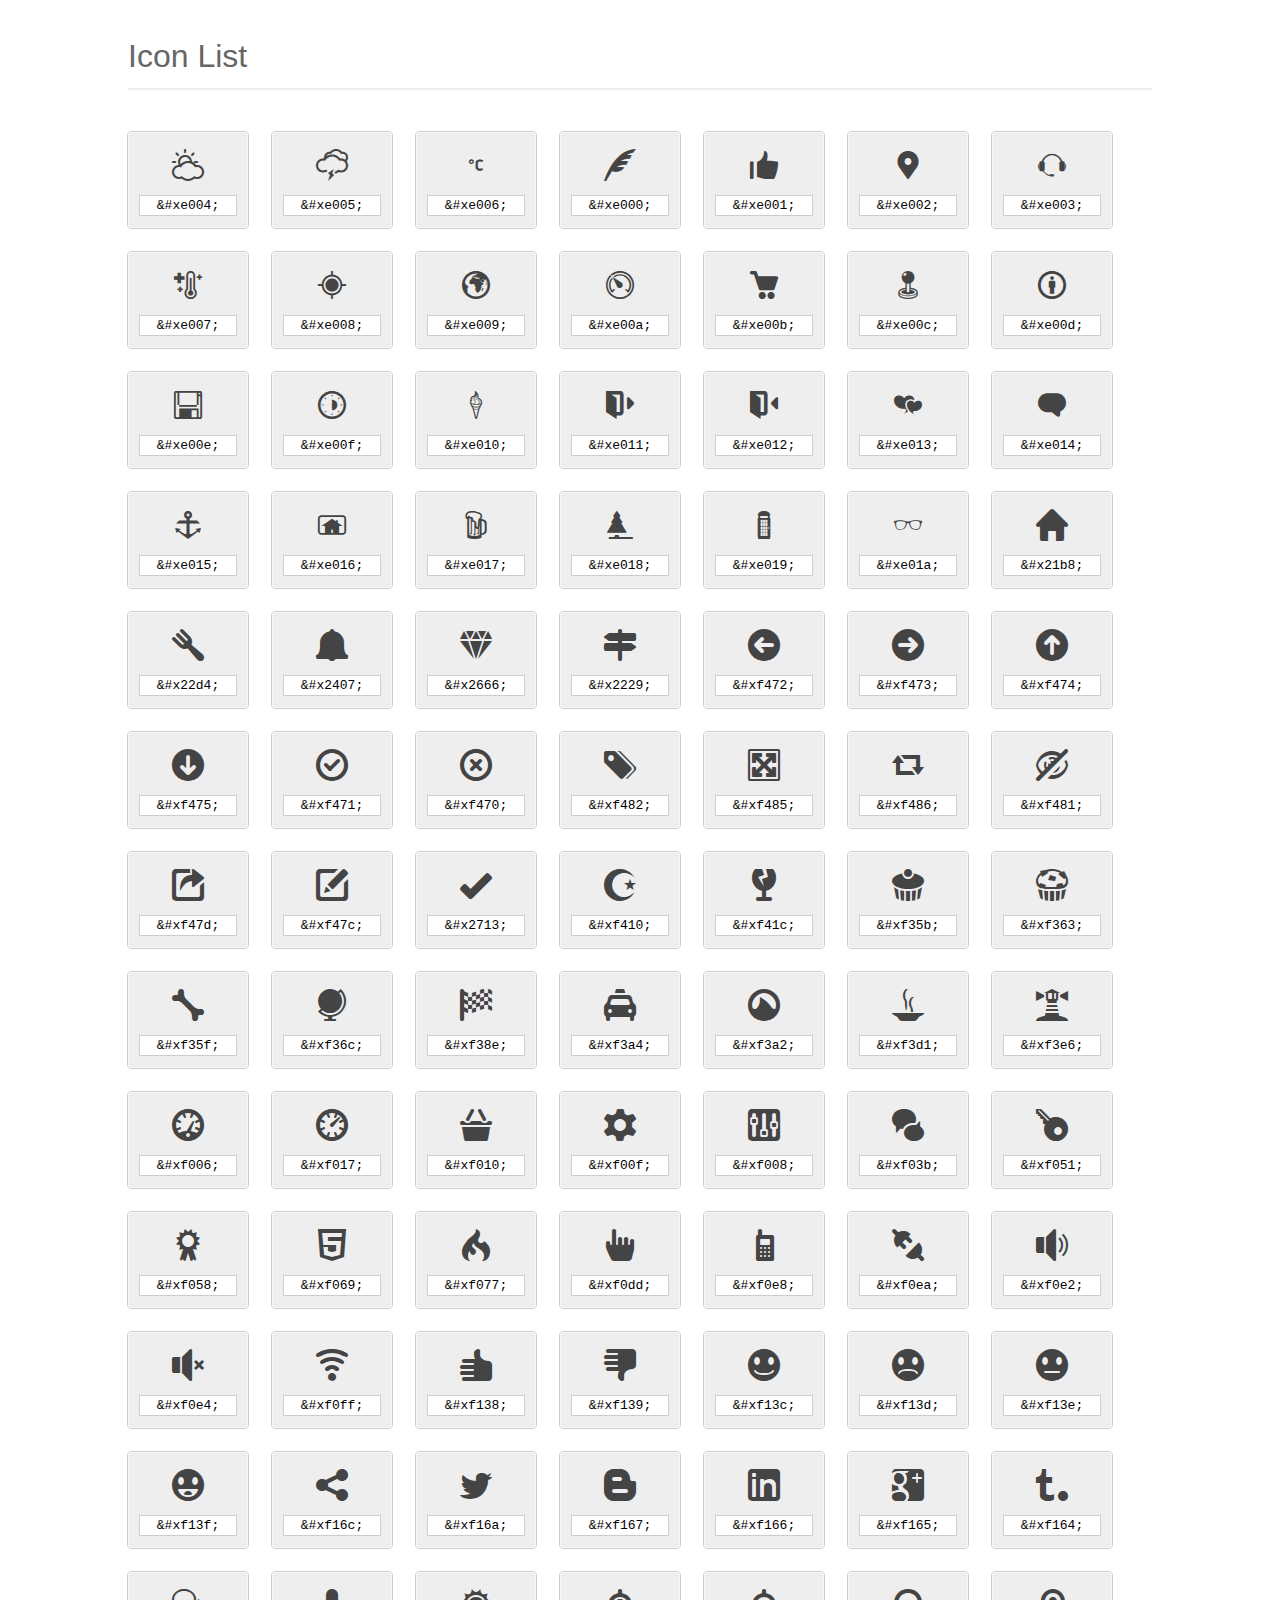
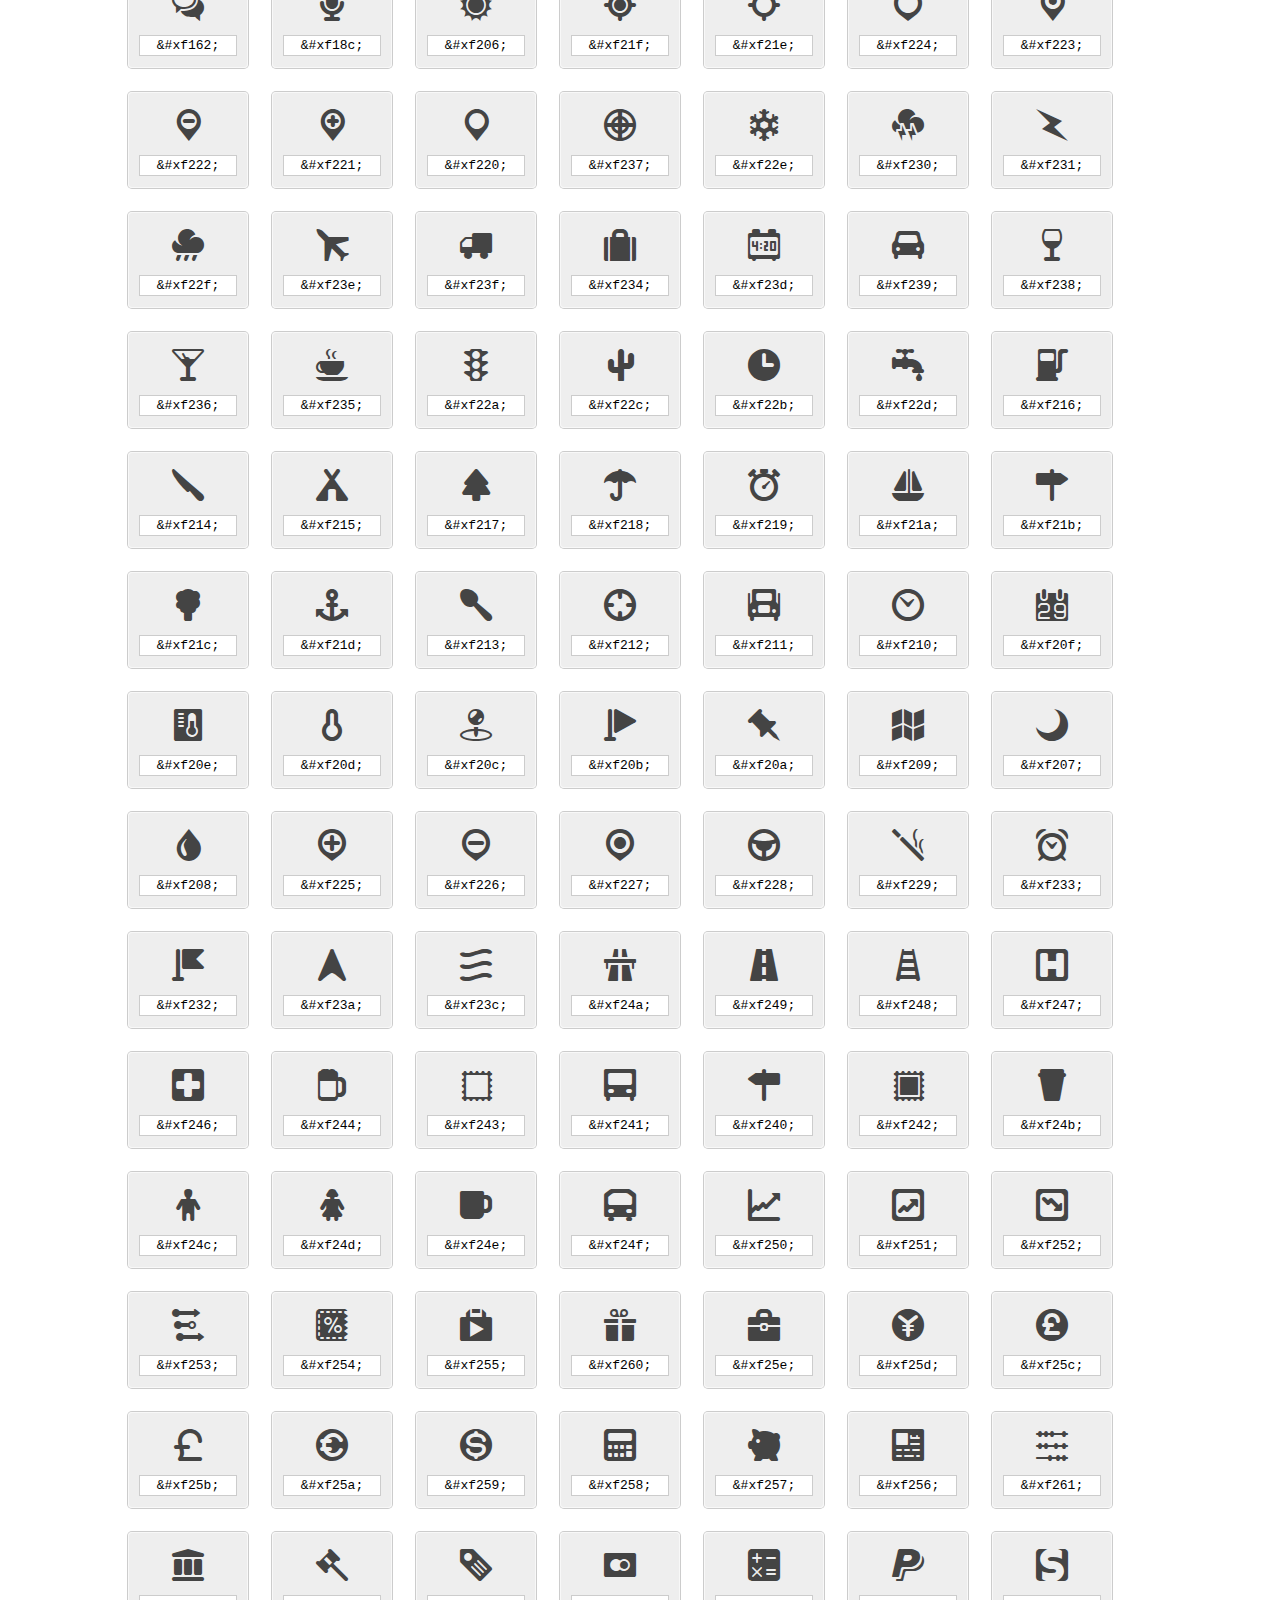
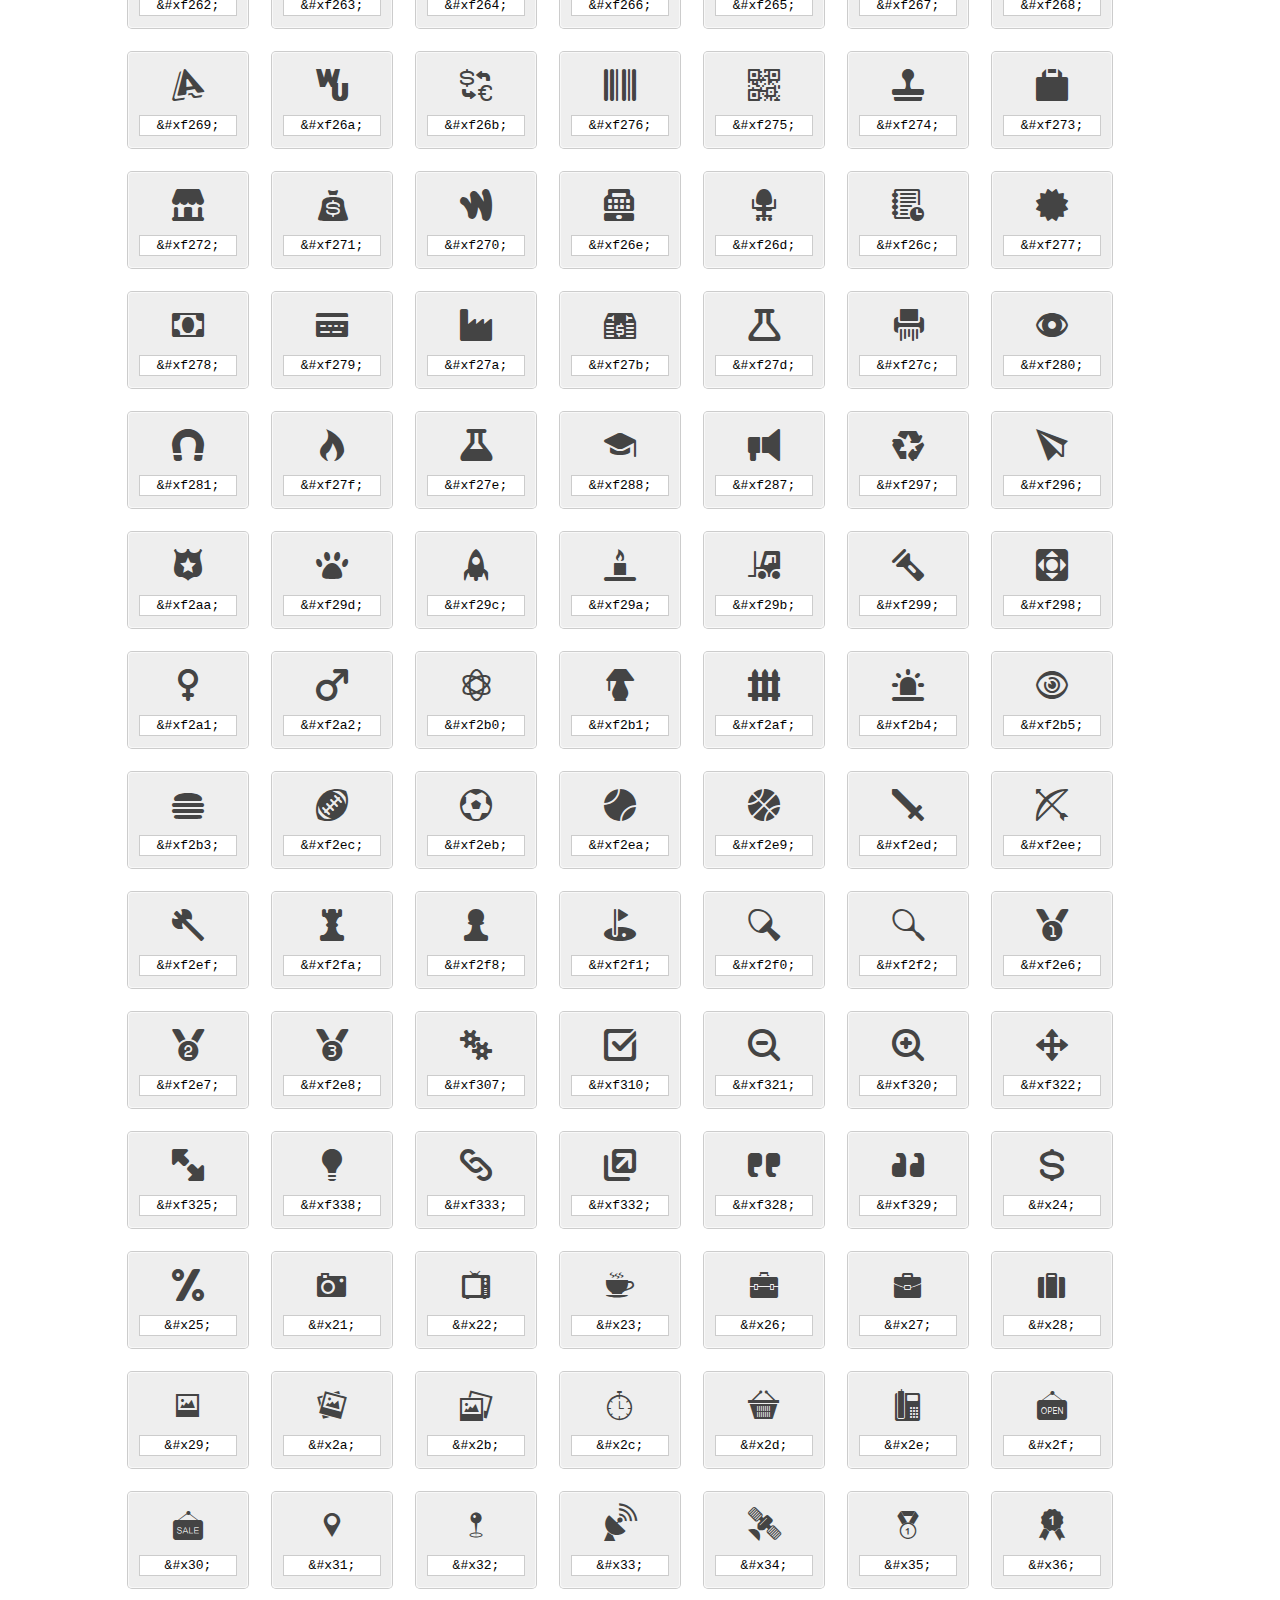
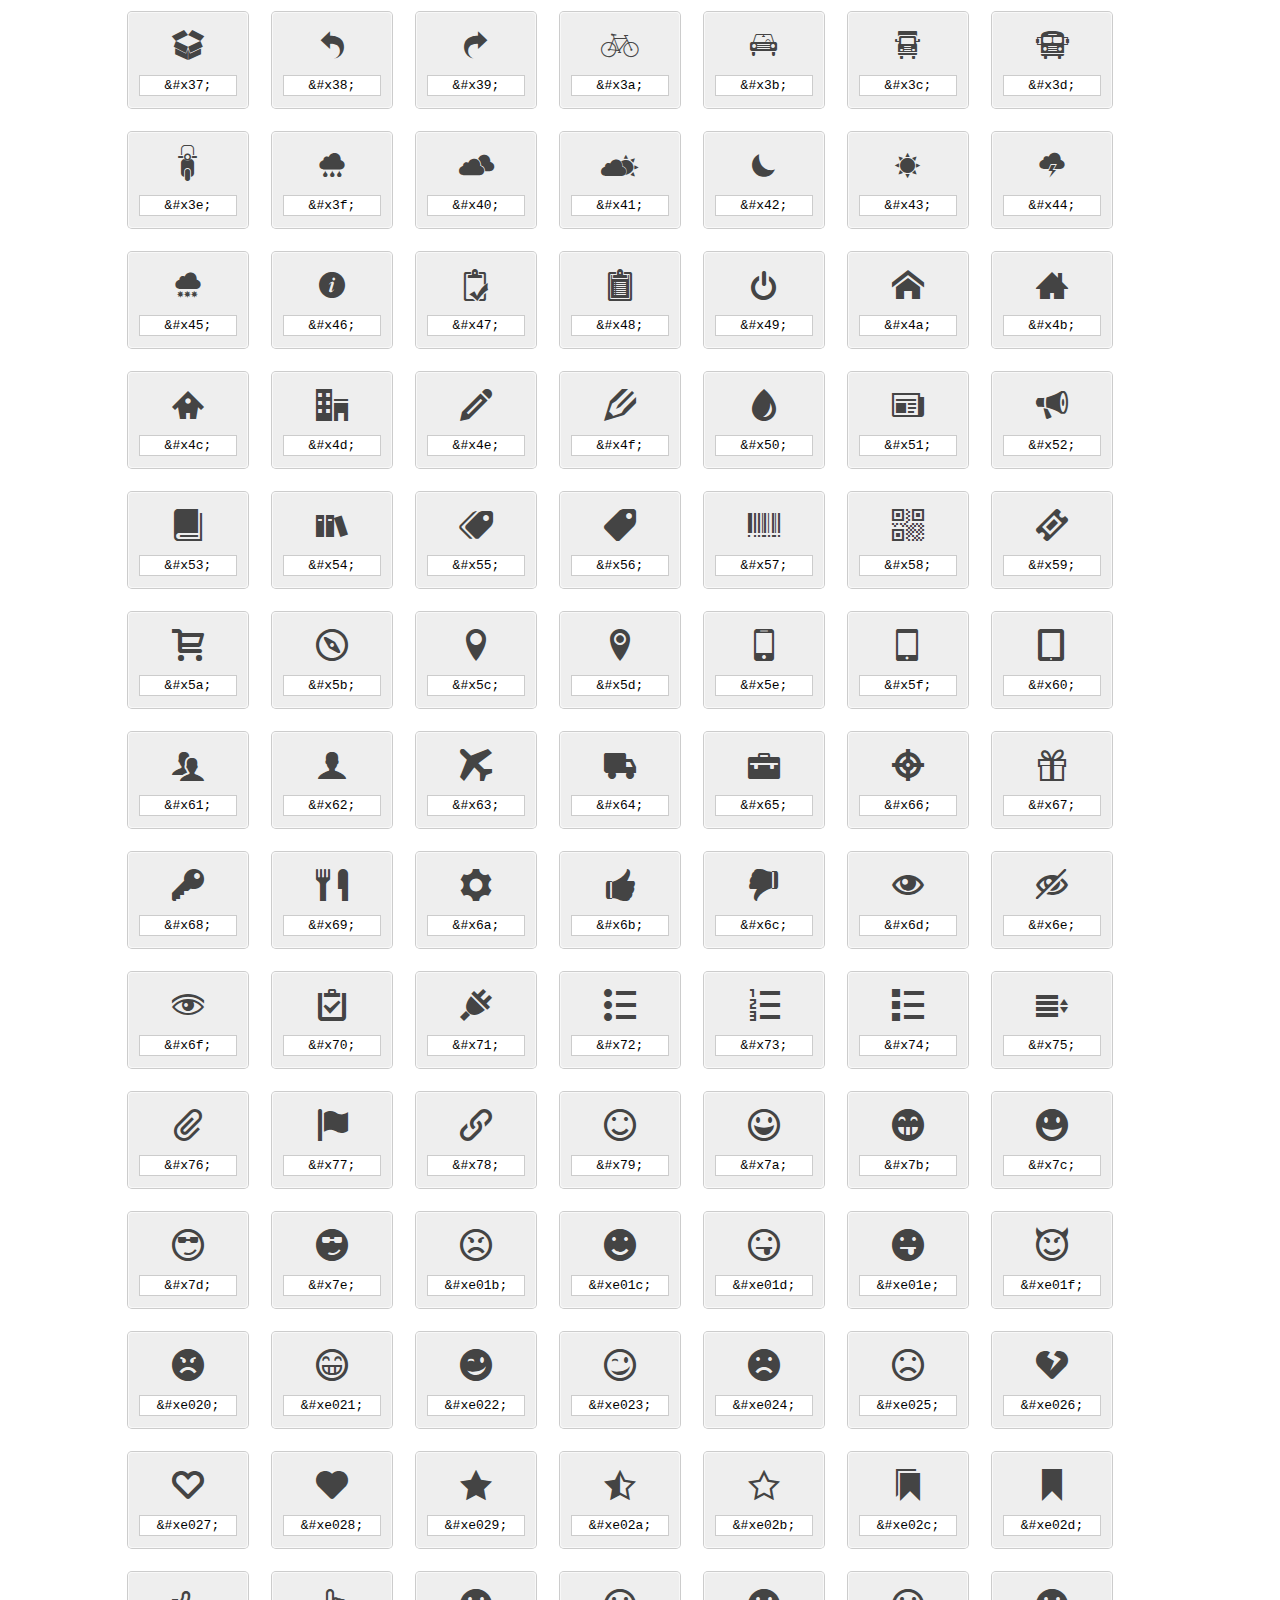
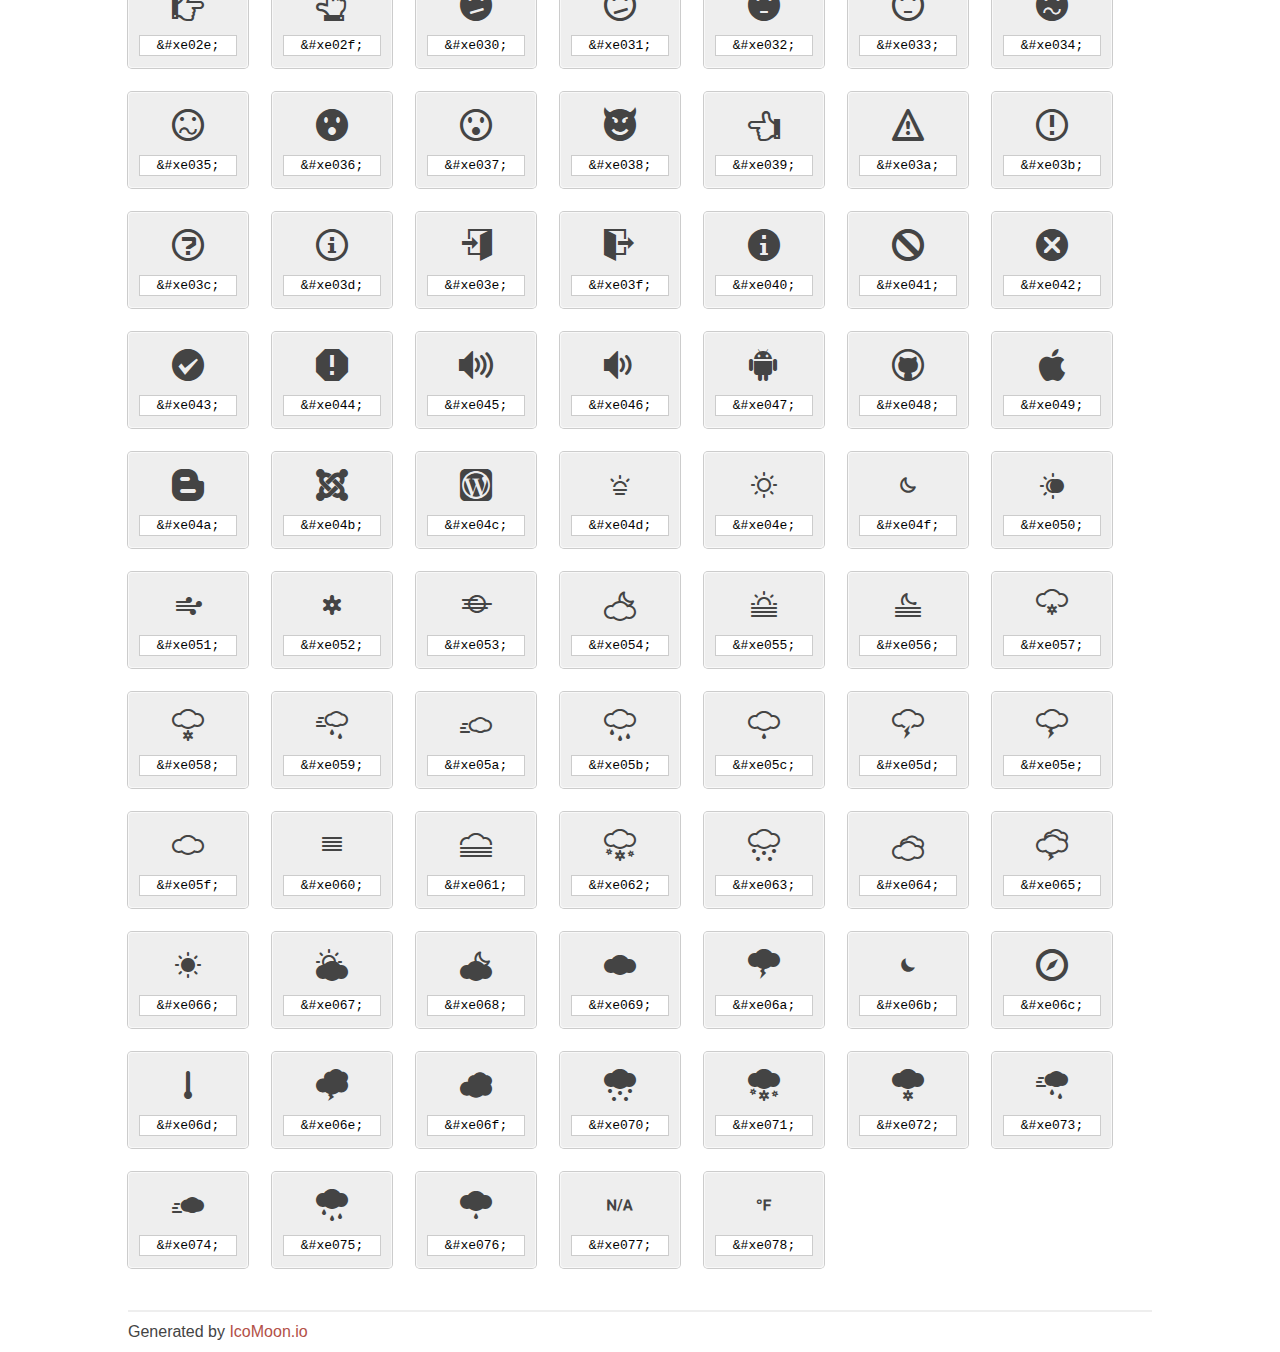
<file: fonts/icomoon/index.html>
<!doctype html>
<html>
<head>
<title>Your Font/Glyphs</title>
<link rel="stylesheet" href="style.css" />
<!--[if lte IE 7]><script src="lte-ie7.js"></script><![endif]-->
<style>
	section, header, footer {display: block;}
	body {
		font-family: sans-serif;
		color: #444;
		line-height: 1.5;
		font-size: 1em;
	}
	* {
		-moz-box-sizing: border-box;
		-webkit-box-sizing: border-box;
		box-sizing: border-box;
		margin: 0;
		padding: 0;
	}
	.glyph {
		font-size: 16px;
		float: left;
		text-align: center;
		background: #eee;
		padding: .75em;
		margin: .75em 1.5em .75em 0;
		width: 7.5em;
		border-radius: .25em;
		box-shadow: inset 0 0 0 1px #f8f8f8, 0 0 0 1px #CCC;
	}
	.glyph input {
		font-family: consolas, monospace;
		font-size: 13px;
		width: 100%;
		text-align: center;
		border: 0;
		box-shadow: 0 0 0 1px #ccc;
		padding: .125em;
	}
	.w-main {
		width: 80%;
	}
	.centered {
		margin-left: auto;
		margin-right: auto;
	}
	.fs1 {
		font-size: 2em;
	}
	header {
		margin: 2em 0;
		padding-bottom: .5em;
		color: #666;
		box-shadow: 0 2px #eee;
	}
	header h1 {
		font-size: 2em;
		font-weight: normal;
	}
	.clearfix:before, .clearfix:after { content: ""; display: table; }
	.clearfix:after, .clear { clear: both; }
	footer {
		margin-top: 2em;
		padding: .5em 0;
		box-shadow: 0 -2px #eee;
	}
	a, a:visited {
		color: #B35047;
		text-decoration: none;
	}
	a:hover, a:focus {color: #000;}
	.box1 {
		font-size: 16px;
		display: inline-block;
		width: 15em;
		padding: .25em .5em;
		background: #eee;
		margin: .5em 1em .5em 0;
	}
</style>
</head>
<body>
	<div class="w-main centered">
	<section class="mtm clearfix" id="glyphs">
	<header>
		<h1>Icon List </h1>
	  </header>
	<div class="glyph">
		<div class="fs1" aria-hidden="true" data-icon="&#xe004;"></div>
		<input type="text" readonly="readonly" value="&amp;#xe004;" />
	</div>
	<div class="glyph">
		<div class="fs1" aria-hidden="true" data-icon="&#xe005;"></div>
		<input type="text" readonly="readonly" value="&amp;#xe005;" />
	</div>
	<div class="glyph">
		<div class="fs1" aria-hidden="true" data-icon="&#xe006;"></div>
		<input type="text" readonly="readonly" value="&amp;#xe006;" />
	</div>
	<div class="glyph">
		<div class="fs1" aria-hidden="true" data-icon="&#xe000;"></div>
		<input type="text" readonly="readonly" value="&amp;#xe000;" />
	</div>
	<div class="glyph">
		<div class="fs1" aria-hidden="true" data-icon="&#xe001;"></div>
		<input type="text" readonly="readonly" value="&amp;#xe001;" />
	</div>
	<div class="glyph">
		<div class="fs1" aria-hidden="true" data-icon="&#xe002;"></div>
		<input type="text" readonly="readonly" value="&amp;#xe002;" />
	</div>
	<div class="glyph">
		<div class="fs1" aria-hidden="true" data-icon="&#xe003;"></div>
		<input type="text" readonly="readonly" value="&amp;#xe003;" />
	</div>
	<div class="glyph">
		<div class="fs1" aria-hidden="true" data-icon="&#xe007;"></div>
		<input type="text" readonly="readonly" value="&amp;#xe007;" />
	</div>
	<div class="glyph">
		<div class="fs1" aria-hidden="true" data-icon="&#xe008;"></div>
		<input type="text" readonly="readonly" value="&amp;#xe008;" />
	</div>
	<div class="glyph">
		<div class="fs1" aria-hidden="true" data-icon="&#xe009;"></div>
		<input type="text" readonly="readonly" value="&amp;#xe009;" />
	</div>
	<div class="glyph">
		<div class="fs1" aria-hidden="true" data-icon="&#xe00a;"></div>
		<input type="text" readonly="readonly" value="&amp;#xe00a;" />
	</div>
	<div class="glyph">
		<div class="fs1" aria-hidden="true" data-icon="&#xe00b;"></div>
		<input type="text" readonly="readonly" value="&amp;#xe00b;" />
	</div>
	<div class="glyph">
		<div class="fs1" aria-hidden="true" data-icon="&#xe00c;"></div>
		<input type="text" readonly="readonly" value="&amp;#xe00c;" />
	</div>
	<div class="glyph">
		<div class="fs1" aria-hidden="true" data-icon="&#xe00d;"></div>
		<input type="text" readonly="readonly" value="&amp;#xe00d;" />
	</div>
	<div class="glyph">
		<div class="fs1" aria-hidden="true" data-icon="&#xe00e;"></div>
		<input type="text" readonly="readonly" value="&amp;#xe00e;" />
	</div>
	<div class="glyph">
		<div class="fs1" aria-hidden="true" data-icon="&#xe00f;"></div>
		<input type="text" readonly="readonly" value="&amp;#xe00f;" />
	</div>
	<div class="glyph">
		<div class="fs1" aria-hidden="true" data-icon="&#xe010;"></div>
		<input type="text" readonly="readonly" value="&amp;#xe010;" />
	</div>
	<div class="glyph">
		<div class="fs1" aria-hidden="true" data-icon="&#xe011;"></div>
		<input type="text" readonly="readonly" value="&amp;#xe011;" />
	</div>
	<div class="glyph">
		<div class="fs1" aria-hidden="true" data-icon="&#xe012;"></div>
		<input type="text" readonly="readonly" value="&amp;#xe012;" />
	</div>
	<div class="glyph">
		<div class="fs1" aria-hidden="true" data-icon="&#xe013;"></div>
		<input type="text" readonly="readonly" value="&amp;#xe013;" />
	</div>
	<div class="glyph">
		<div class="fs1" aria-hidden="true" data-icon="&#xe014;"></div>
		<input type="text" readonly="readonly" value="&amp;#xe014;" />
	</div>
	<div class="glyph">
		<div class="fs1" aria-hidden="true" data-icon="&#xe015;"></div>
		<input type="text" readonly="readonly" value="&amp;#xe015;" />
	</div>
	<div class="glyph">
		<div class="fs1" aria-hidden="true" data-icon="&#xe016;"></div>
		<input type="text" readonly="readonly" value="&amp;#xe016;" />
	</div>
	<div class="glyph">
		<div class="fs1" aria-hidden="true" data-icon="&#xe017;"></div>
		<input type="text" readonly="readonly" value="&amp;#xe017;" />
	</div>
	<div class="glyph">
		<div class="fs1" aria-hidden="true" data-icon="&#xe018;"></div>
		<input type="text" readonly="readonly" value="&amp;#xe018;" />
	</div>
	<div class="glyph">
		<div class="fs1" aria-hidden="true" data-icon="&#xe019;"></div>
		<input type="text" readonly="readonly" value="&amp;#xe019;" />
	</div>
	<div class="glyph">
		<div class="fs1" aria-hidden="true" data-icon="&#xe01a;"></div>
		<input type="text" readonly="readonly" value="&amp;#xe01a;" />
	</div>
	<div class="glyph">
		<div class="fs1" aria-hidden="true" data-icon="&#x21b8;"></div>
		<input type="text" readonly="readonly" value="&amp;#x21b8;" />
	</div>
	<div class="glyph">
		<div class="fs1" aria-hidden="true" data-icon="&#x22d4;"></div>
		<input type="text" readonly="readonly" value="&amp;#x22d4;" />
	</div>
	<div class="glyph">
		<div class="fs1" aria-hidden="true" data-icon="&#x2407;"></div>
		<input type="text" readonly="readonly" value="&amp;#x2407;" />
	</div>
	<div class="glyph">
		<div class="fs1" aria-hidden="true" data-icon="&#x2666;"></div>
		<input type="text" readonly="readonly" value="&amp;#x2666;" />
	</div>
	<div class="glyph">
		<div class="fs1" aria-hidden="true" data-icon="&#x2229;"></div>
		<input type="text" readonly="readonly" value="&amp;#x2229;" />
	</div>
	<div class="glyph">
		<div class="fs1" aria-hidden="true" data-icon="&#xf472;"></div>
		<input type="text" readonly="readonly" value="&amp;#xf472;" />
	</div>
	<div class="glyph">
		<div class="fs1" aria-hidden="true" data-icon="&#xf473;"></div>
		<input type="text" readonly="readonly" value="&amp;#xf473;" />
	</div>
	<div class="glyph">
		<div class="fs1" aria-hidden="true" data-icon="&#xf474;"></div>
		<input type="text" readonly="readonly" value="&amp;#xf474;" />
	</div>
	<div class="glyph">
		<div class="fs1" aria-hidden="true" data-icon="&#xf475;"></div>
		<input type="text" readonly="readonly" value="&amp;#xf475;" />
	</div>
	<div class="glyph">
		<div class="fs1" aria-hidden="true" data-icon="&#xf471;"></div>
		<input type="text" readonly="readonly" value="&amp;#xf471;" />
	</div>
	<div class="glyph">
		<div class="fs1" aria-hidden="true" data-icon="&#xf470;"></div>
		<input type="text" readonly="readonly" value="&amp;#xf470;" />
	</div>
	<div class="glyph">
		<div class="fs1" aria-hidden="true" data-icon="&#xf482;"></div>
		<input type="text" readonly="readonly" value="&amp;#xf482;" />
	</div>
	<div class="glyph">
		<div class="fs1" aria-hidden="true" data-icon="&#xf485;"></div>
		<input type="text" readonly="readonly" value="&amp;#xf485;" />
	</div>
	<div class="glyph">
		<div class="fs1" aria-hidden="true" data-icon="&#xf486;"></div>
		<input type="text" readonly="readonly" value="&amp;#xf486;" />
	</div>
	<div class="glyph">
		<div class="fs1" aria-hidden="true" data-icon="&#xf481;"></div>
		<input type="text" readonly="readonly" value="&amp;#xf481;" />
	</div>
	<div class="glyph">
		<div class="fs1" aria-hidden="true" data-icon="&#xf47d;"></div>
		<input type="text" readonly="readonly" value="&amp;#xf47d;" />
	</div>
	<div class="glyph">
		<div class="fs1" aria-hidden="true" data-icon="&#xf47c;"></div>
		<input type="text" readonly="readonly" value="&amp;#xf47c;" />
	</div>
	<div class="glyph">
		<div class="fs1" aria-hidden="true" data-icon="&#x2713;"></div>
		<input type="text" readonly="readonly" value="&amp;#x2713;" />
	</div>
	<div class="glyph">
		<div class="fs1" aria-hidden="true" data-icon="&#xf410;"></div>
		<input type="text" readonly="readonly" value="&amp;#xf410;" />
	</div>
	<div class="glyph">
		<div class="fs1" aria-hidden="true" data-icon="&#xf41c;"></div>
		<input type="text" readonly="readonly" value="&amp;#xf41c;" />
	</div>
	<div class="glyph">
		<div class="fs1" aria-hidden="true" data-icon="&#xf35b;"></div>
		<input type="text" readonly="readonly" value="&amp;#xf35b;" />
	</div>
	<div class="glyph">
		<div class="fs1" aria-hidden="true" data-icon="&#xf363;"></div>
		<input type="text" readonly="readonly" value="&amp;#xf363;" />
	</div>
	<div class="glyph">
		<div class="fs1" aria-hidden="true" data-icon="&#xf35f;"></div>
		<input type="text" readonly="readonly" value="&amp;#xf35f;" />
	</div>
	<div class="glyph">
		<div class="fs1" aria-hidden="true" data-icon="&#xf36c;"></div>
		<input type="text" readonly="readonly" value="&amp;#xf36c;" />
	</div>
	<div class="glyph">
		<div class="fs1" aria-hidden="true" data-icon="&#xf38e;"></div>
		<input type="text" readonly="readonly" value="&amp;#xf38e;" />
	</div>
	<div class="glyph">
		<div class="fs1" aria-hidden="true" data-icon="&#xf3a4;"></div>
		<input type="text" readonly="readonly" value="&amp;#xf3a4;" />
	</div>
	<div class="glyph">
		<div class="fs1" aria-hidden="true" data-icon="&#xf3a2;"></div>
		<input type="text" readonly="readonly" value="&amp;#xf3a2;" />
	</div>
	<div class="glyph">
		<div class="fs1" aria-hidden="true" data-icon="&#xf3d1;"></div>
		<input type="text" readonly="readonly" value="&amp;#xf3d1;" />
	</div>
	<div class="glyph">
		<div class="fs1" aria-hidden="true" data-icon="&#xf3e6;"></div>
		<input type="text" readonly="readonly" value="&amp;#xf3e6;" />
	</div>
	<div class="glyph">
		<div class="fs1" aria-hidden="true" data-icon="&#xf006;"></div>
		<input type="text" readonly="readonly" value="&amp;#xf006;" />
	</div>
	<div class="glyph">
		<div class="fs1" aria-hidden="true" data-icon="&#xf017;"></div>
		<input type="text" readonly="readonly" value="&amp;#xf017;" />
	</div>
	<div class="glyph">
		<div class="fs1" aria-hidden="true" data-icon="&#xf010;"></div>
		<input type="text" readonly="readonly" value="&amp;#xf010;" />
	</div>
	<div class="glyph">
		<div class="fs1" aria-hidden="true" data-icon="&#xf00f;"></div>
		<input type="text" readonly="readonly" value="&amp;#xf00f;" />
	</div>
	<div class="glyph">
		<div class="fs1" aria-hidden="true" data-icon="&#xf008;"></div>
		<input type="text" readonly="readonly" value="&amp;#xf008;" />
	</div>
	<div class="glyph">
		<div class="fs1" aria-hidden="true" data-icon="&#xf03b;"></div>
		<input type="text" readonly="readonly" value="&amp;#xf03b;" />
	</div>
	<div class="glyph">
		<div class="fs1" aria-hidden="true" data-icon="&#xf051;"></div>
		<input type="text" readonly="readonly" value="&amp;#xf051;" />
	</div>
	<div class="glyph">
		<div class="fs1" aria-hidden="true" data-icon="&#xf058;"></div>
		<input type="text" readonly="readonly" value="&amp;#xf058;" />
	</div>
	<div class="glyph">
		<div class="fs1" aria-hidden="true" data-icon="&#xf069;"></div>
		<input type="text" readonly="readonly" value="&amp;#xf069;" />
	</div>
	<div class="glyph">
		<div class="fs1" aria-hidden="true" data-icon="&#xf077;"></div>
		<input type="text" readonly="readonly" value="&amp;#xf077;" />
	</div>
	<div class="glyph">
		<div class="fs1" aria-hidden="true" data-icon="&#xf0dd;"></div>
		<input type="text" readonly="readonly" value="&amp;#xf0dd;" />
	</div>
	<div class="glyph">
		<div class="fs1" aria-hidden="true" data-icon="&#xf0e8;"></div>
		<input type="text" readonly="readonly" value="&amp;#xf0e8;" />
	</div>
	<div class="glyph">
		<div class="fs1" aria-hidden="true" data-icon="&#xf0ea;"></div>
		<input type="text" readonly="readonly" value="&amp;#xf0ea;" />
	</div>
	<div class="glyph">
		<div class="fs1" aria-hidden="true" data-icon="&#xf0e2;"></div>
		<input type="text" readonly="readonly" value="&amp;#xf0e2;" />
	</div>
	<div class="glyph">
		<div class="fs1" aria-hidden="true" data-icon="&#xf0e4;"></div>
		<input type="text" readonly="readonly" value="&amp;#xf0e4;" />
	</div>
	<div class="glyph">
		<div class="fs1" aria-hidden="true" data-icon="&#xf0ff;"></div>
		<input type="text" readonly="readonly" value="&amp;#xf0ff;" />
	</div>
	<div class="glyph">
		<div class="fs1" aria-hidden="true" data-icon="&#xf138;"></div>
		<input type="text" readonly="readonly" value="&amp;#xf138;" />
	</div>
	<div class="glyph">
		<div class="fs1" aria-hidden="true" data-icon="&#xf139;"></div>
		<input type="text" readonly="readonly" value="&amp;#xf139;" />
	</div>
	<div class="glyph">
		<div class="fs1" aria-hidden="true" data-icon="&#xf13c;"></div>
		<input type="text" readonly="readonly" value="&amp;#xf13c;" />
	</div>
	<div class="glyph">
		<div class="fs1" aria-hidden="true" data-icon="&#xf13d;"></div>
		<input type="text" readonly="readonly" value="&amp;#xf13d;" />
	</div>
	<div class="glyph">
		<div class="fs1" aria-hidden="true" data-icon="&#xf13e;"></div>
		<input type="text" readonly="readonly" value="&amp;#xf13e;" />
	</div>
	<div class="glyph">
		<div class="fs1" aria-hidden="true" data-icon="&#xf13f;"></div>
		<input type="text" readonly="readonly" value="&amp;#xf13f;" />
	</div>
	<div class="glyph">
		<div class="fs1" aria-hidden="true" data-icon="&#xf16c;"></div>
		<input type="text" readonly="readonly" value="&amp;#xf16c;" />
	</div>
	<div class="glyph">
		<div class="fs1" aria-hidden="true" data-icon="&#xf16a;"></div>
		<input type="text" readonly="readonly" value="&amp;#xf16a;" />
	</div>
	<div class="glyph">
		<div class="fs1" aria-hidden="true" data-icon="&#xf167;"></div>
		<input type="text" readonly="readonly" value="&amp;#xf167;" />
	</div>
	<div class="glyph">
		<div class="fs1" aria-hidden="true" data-icon="&#xf166;"></div>
		<input type="text" readonly="readonly" value="&amp;#xf166;" />
	</div>
	<div class="glyph">
		<div class="fs1" aria-hidden="true" data-icon="&#xf165;"></div>
		<input type="text" readonly="readonly" value="&amp;#xf165;" />
	</div>
	<div class="glyph">
		<div class="fs1" aria-hidden="true" data-icon="&#xf164;"></div>
		<input type="text" readonly="readonly" value="&amp;#xf164;" />
	</div>
	<div class="glyph">
		<div class="fs1" aria-hidden="true" data-icon="&#xf162;"></div>
		<input type="text" readonly="readonly" value="&amp;#xf162;" />
	</div>
	<div class="glyph">
		<div class="fs1" aria-hidden="true" data-icon="&#xf18c;"></div>
		<input type="text" readonly="readonly" value="&amp;#xf18c;" />
	</div>
	<div class="glyph">
		<div class="fs1" aria-hidden="true" data-icon="&#xf206;"></div>
		<input type="text" readonly="readonly" value="&amp;#xf206;" />
	</div>
	<div class="glyph">
		<div class="fs1" aria-hidden="true" data-icon="&#xf21f;"></div>
		<input type="text" readonly="readonly" value="&amp;#xf21f;" />
	</div>
	<div class="glyph">
		<div class="fs1" aria-hidden="true" data-icon="&#xf21e;"></div>
		<input type="text" readonly="readonly" value="&amp;#xf21e;" />
	</div>
	<div class="glyph">
		<div class="fs1" aria-hidden="true" data-icon="&#xf224;"></div>
		<input type="text" readonly="readonly" value="&amp;#xf224;" />
	</div>
	<div class="glyph">
		<div class="fs1" aria-hidden="true" data-icon="&#xf223;"></div>
		<input type="text" readonly="readonly" value="&amp;#xf223;" />
	</div>
	<div class="glyph">
		<div class="fs1" aria-hidden="true" data-icon="&#xf222;"></div>
		<input type="text" readonly="readonly" value="&amp;#xf222;" />
	</div>
	<div class="glyph">
		<div class="fs1" aria-hidden="true" data-icon="&#xf221;"></div>
		<input type="text" readonly="readonly" value="&amp;#xf221;" />
	</div>
	<div class="glyph">
		<div class="fs1" aria-hidden="true" data-icon="&#xf220;"></div>
		<input type="text" readonly="readonly" value="&amp;#xf220;" />
	</div>
	<div class="glyph">
		<div class="fs1" aria-hidden="true" data-icon="&#xf237;"></div>
		<input type="text" readonly="readonly" value="&amp;#xf237;" />
	</div>
	<div class="glyph">
		<div class="fs1" aria-hidden="true" data-icon="&#xf22e;"></div>
		<input type="text" readonly="readonly" value="&amp;#xf22e;" />
	</div>
	<div class="glyph">
		<div class="fs1" aria-hidden="true" data-icon="&#xf230;"></div>
		<input type="text" readonly="readonly" value="&amp;#xf230;" />
	</div>
	<div class="glyph">
		<div class="fs1" aria-hidden="true" data-icon="&#xf231;"></div>
		<input type="text" readonly="readonly" value="&amp;#xf231;" />
	</div>
	<div class="glyph">
		<div class="fs1" aria-hidden="true" data-icon="&#xf22f;"></div>
		<input type="text" readonly="readonly" value="&amp;#xf22f;" />
	</div>
	<div class="glyph">
		<div class="fs1" aria-hidden="true" data-icon="&#xf23e;"></div>
		<input type="text" readonly="readonly" value="&amp;#xf23e;" />
	</div>
	<div class="glyph">
		<div class="fs1" aria-hidden="true" data-icon="&#xf23f;"></div>
		<input type="text" readonly="readonly" value="&amp;#xf23f;" />
	</div>
	<div class="glyph">
		<div class="fs1" aria-hidden="true" data-icon="&#xf234;"></div>
		<input type="text" readonly="readonly" value="&amp;#xf234;" />
	</div>
	<div class="glyph">
		<div class="fs1" aria-hidden="true" data-icon="&#xf23d;"></div>
		<input type="text" readonly="readonly" value="&amp;#xf23d;" />
	</div>
	<div class="glyph">
		<div class="fs1" aria-hidden="true" data-icon="&#xf239;"></div>
		<input type="text" readonly="readonly" value="&amp;#xf239;" />
	</div>
	<div class="glyph">
		<div class="fs1" aria-hidden="true" data-icon="&#xf238;"></div>
		<input type="text" readonly="readonly" value="&amp;#xf238;" />
	</div>
	<div class="glyph">
		<div class="fs1" aria-hidden="true" data-icon="&#xf236;"></div>
		<input type="text" readonly="readonly" value="&amp;#xf236;" />
	</div>
	<div class="glyph">
		<div class="fs1" aria-hidden="true" data-icon="&#xf235;"></div>
		<input type="text" readonly="readonly" value="&amp;#xf235;" />
	</div>
	<div class="glyph">
		<div class="fs1" aria-hidden="true" data-icon="&#xf22a;"></div>
		<input type="text" readonly="readonly" value="&amp;#xf22a;" />
	</div>
	<div class="glyph">
		<div class="fs1" aria-hidden="true" data-icon="&#xf22c;"></div>
		<input type="text" readonly="readonly" value="&amp;#xf22c;" />
	</div>
	<div class="glyph">
		<div class="fs1" aria-hidden="true" data-icon="&#xf22b;"></div>
		<input type="text" readonly="readonly" value="&amp;#xf22b;" />
	</div>
	<div class="glyph">
		<div class="fs1" aria-hidden="true" data-icon="&#xf22d;"></div>
		<input type="text" readonly="readonly" value="&amp;#xf22d;" />
	</div>
	<div class="glyph">
		<div class="fs1" aria-hidden="true" data-icon="&#xf216;"></div>
		<input type="text" readonly="readonly" value="&amp;#xf216;" />
	</div>
	<div class="glyph">
		<div class="fs1" aria-hidden="true" data-icon="&#xf214;"></div>
		<input type="text" readonly="readonly" value="&amp;#xf214;" />
	</div>
	<div class="glyph">
		<div class="fs1" aria-hidden="true" data-icon="&#xf215;"></div>
		<input type="text" readonly="readonly" value="&amp;#xf215;" />
	</div>
	<div class="glyph">
		<div class="fs1" aria-hidden="true" data-icon="&#xf217;"></div>
		<input type="text" readonly="readonly" value="&amp;#xf217;" />
	</div>
	<div class="glyph">
		<div class="fs1" aria-hidden="true" data-icon="&#xf218;"></div>
		<input type="text" readonly="readonly" value="&amp;#xf218;" />
	</div>
	<div class="glyph">
		<div class="fs1" aria-hidden="true" data-icon="&#xf219;"></div>
		<input type="text" readonly="readonly" value="&amp;#xf219;" />
	</div>
	<div class="glyph">
		<div class="fs1" aria-hidden="true" data-icon="&#xf21a;"></div>
		<input type="text" readonly="readonly" value="&amp;#xf21a;" />
	</div>
	<div class="glyph">
		<div class="fs1" aria-hidden="true" data-icon="&#xf21b;"></div>
		<input type="text" readonly="readonly" value="&amp;#xf21b;" />
	</div>
	<div class="glyph">
		<div class="fs1" aria-hidden="true" data-icon="&#xf21c;"></div>
		<input type="text" readonly="readonly" value="&amp;#xf21c;" />
	</div>
	<div class="glyph">
		<div class="fs1" aria-hidden="true" data-icon="&#xf21d;"></div>
		<input type="text" readonly="readonly" value="&amp;#xf21d;" />
	</div>
	<div class="glyph">
		<div class="fs1" aria-hidden="true" data-icon="&#xf213;"></div>
		<input type="text" readonly="readonly" value="&amp;#xf213;" />
	</div>
	<div class="glyph">
		<div class="fs1" aria-hidden="true" data-icon="&#xf212;"></div>
		<input type="text" readonly="readonly" value="&amp;#xf212;" />
	</div>
	<div class="glyph">
		<div class="fs1" aria-hidden="true" data-icon="&#xf211;"></div>
		<input type="text" readonly="readonly" value="&amp;#xf211;" />
	</div>
	<div class="glyph">
		<div class="fs1" aria-hidden="true" data-icon="&#xf210;"></div>
		<input type="text" readonly="readonly" value="&amp;#xf210;" />
	</div>
	<div class="glyph">
		<div class="fs1" aria-hidden="true" data-icon="&#xf20f;"></div>
		<input type="text" readonly="readonly" value="&amp;#xf20f;" />
	</div>
	<div class="glyph">
		<div class="fs1" aria-hidden="true" data-icon="&#xf20e;"></div>
		<input type="text" readonly="readonly" value="&amp;#xf20e;" />
	</div>
	<div class="glyph">
		<div class="fs1" aria-hidden="true" data-icon="&#xf20d;"></div>
		<input type="text" readonly="readonly" value="&amp;#xf20d;" />
	</div>
	<div class="glyph">
		<div class="fs1" aria-hidden="true" data-icon="&#xf20c;"></div>
		<input type="text" readonly="readonly" value="&amp;#xf20c;" />
	</div>
	<div class="glyph">
		<div class="fs1" aria-hidden="true" data-icon="&#xf20b;"></div>
		<input type="text" readonly="readonly" value="&amp;#xf20b;" />
	</div>
	<div class="glyph">
		<div class="fs1" aria-hidden="true" data-icon="&#xf20a;"></div>
		<input type="text" readonly="readonly" value="&amp;#xf20a;" />
	</div>
	<div class="glyph">
		<div class="fs1" aria-hidden="true" data-icon="&#xf209;"></div>
		<input type="text" readonly="readonly" value="&amp;#xf209;" />
	</div>
	<div class="glyph">
		<div class="fs1" aria-hidden="true" data-icon="&#xf207;"></div>
		<input type="text" readonly="readonly" value="&amp;#xf207;" />
	</div>
	<div class="glyph">
		<div class="fs1" aria-hidden="true" data-icon="&#xf208;"></div>
		<input type="text" readonly="readonly" value="&amp;#xf208;" />
	</div>
	<div class="glyph">
		<div class="fs1" aria-hidden="true" data-icon="&#xf225;"></div>
		<input type="text" readonly="readonly" value="&amp;#xf225;" />
	</div>
	<div class="glyph">
		<div class="fs1" aria-hidden="true" data-icon="&#xf226;"></div>
		<input type="text" readonly="readonly" value="&amp;#xf226;" />
	</div>
	<div class="glyph">
		<div class="fs1" aria-hidden="true" data-icon="&#xf227;"></div>
		<input type="text" readonly="readonly" value="&amp;#xf227;" />
	</div>
	<div class="glyph">
		<div class="fs1" aria-hidden="true" data-icon="&#xf228;"></div>
		<input type="text" readonly="readonly" value="&amp;#xf228;" />
	</div>
	<div class="glyph">
		<div class="fs1" aria-hidden="true" data-icon="&#xf229;"></div>
		<input type="text" readonly="readonly" value="&amp;#xf229;" />
	</div>
	<div class="glyph">
		<div class="fs1" aria-hidden="true" data-icon="&#xf233;"></div>
		<input type="text" readonly="readonly" value="&amp;#xf233;" />
	</div>
	<div class="glyph">
		<div class="fs1" aria-hidden="true" data-icon="&#xf232;"></div>
		<input type="text" readonly="readonly" value="&amp;#xf232;" />
	</div>
	<div class="glyph">
		<div class="fs1" aria-hidden="true" data-icon="&#xf23a;"></div>
		<input type="text" readonly="readonly" value="&amp;#xf23a;" />
	</div>
	<div class="glyph">
		<div class="fs1" aria-hidden="true" data-icon="&#xf23c;"></div>
		<input type="text" readonly="readonly" value="&amp;#xf23c;" />
	</div>
	<div class="glyph">
		<div class="fs1" aria-hidden="true" data-icon="&#xf24a;"></div>
		<input type="text" readonly="readonly" value="&amp;#xf24a;" />
	</div>
	<div class="glyph">
		<div class="fs1" aria-hidden="true" data-icon="&#xf249;"></div>
		<input type="text" readonly="readonly" value="&amp;#xf249;" />
	</div>
	<div class="glyph">
		<div class="fs1" aria-hidden="true" data-icon="&#xf248;"></div>
		<input type="text" readonly="readonly" value="&amp;#xf248;" />
	</div>
	<div class="glyph">
		<div class="fs1" aria-hidden="true" data-icon="&#xf247;"></div>
		<input type="text" readonly="readonly" value="&amp;#xf247;" />
	</div>
	<div class="glyph">
		<div class="fs1" aria-hidden="true" data-icon="&#xf246;"></div>
		<input type="text" readonly="readonly" value="&amp;#xf246;" />
	</div>
	<div class="glyph">
		<div class="fs1" aria-hidden="true" data-icon="&#xf244;"></div>
		<input type="text" readonly="readonly" value="&amp;#xf244;" />
	</div>
	<div class="glyph">
		<div class="fs1" aria-hidden="true" data-icon="&#xf243;"></div>
		<input type="text" readonly="readonly" value="&amp;#xf243;" />
	</div>
	<div class="glyph">
		<div class="fs1" aria-hidden="true" data-icon="&#xf241;"></div>
		<input type="text" readonly="readonly" value="&amp;#xf241;" />
	</div>
	<div class="glyph">
		<div class="fs1" aria-hidden="true" data-icon="&#xf240;"></div>
		<input type="text" readonly="readonly" value="&amp;#xf240;" />
	</div>
	<div class="glyph">
		<div class="fs1" aria-hidden="true" data-icon="&#xf242;"></div>
		<input type="text" readonly="readonly" value="&amp;#xf242;" />
	</div>
	<div class="glyph">
		<div class="fs1" aria-hidden="true" data-icon="&#xf24b;"></div>
		<input type="text" readonly="readonly" value="&amp;#xf24b;" />
	</div>
	<div class="glyph">
		<div class="fs1" aria-hidden="true" data-icon="&#xf24c;"></div>
		<input type="text" readonly="readonly" value="&amp;#xf24c;" />
	</div>
	<div class="glyph">
		<div class="fs1" aria-hidden="true" data-icon="&#xf24d;"></div>
		<input type="text" readonly="readonly" value="&amp;#xf24d;" />
	</div>
	<div class="glyph">
		<div class="fs1" aria-hidden="true" data-icon="&#xf24e;"></div>
		<input type="text" readonly="readonly" value="&amp;#xf24e;" />
	</div>
	<div class="glyph">
		<div class="fs1" aria-hidden="true" data-icon="&#xf24f;"></div>
		<input type="text" readonly="readonly" value="&amp;#xf24f;" />
	</div>
	<div class="glyph">
		<div class="fs1" aria-hidden="true" data-icon="&#xf250;"></div>
		<input type="text" readonly="readonly" value="&amp;#xf250;" />
	</div>
	<div class="glyph">
		<div class="fs1" aria-hidden="true" data-icon="&#xf251;"></div>
		<input type="text" readonly="readonly" value="&amp;#xf251;" />
	</div>
	<div class="glyph">
		<div class="fs1" aria-hidden="true" data-icon="&#xf252;"></div>
		<input type="text" readonly="readonly" value="&amp;#xf252;" />
	</div>
	<div class="glyph">
		<div class="fs1" aria-hidden="true" data-icon="&#xf253;"></div>
		<input type="text" readonly="readonly" value="&amp;#xf253;" />
	</div>
	<div class="glyph">
		<div class="fs1" aria-hidden="true" data-icon="&#xf254;"></div>
		<input type="text" readonly="readonly" value="&amp;#xf254;" />
	</div>
	<div class="glyph">
		<div class="fs1" aria-hidden="true" data-icon="&#xf255;"></div>
		<input type="text" readonly="readonly" value="&amp;#xf255;" />
	</div>
	<div class="glyph">
		<div class="fs1" aria-hidden="true" data-icon="&#xf260;"></div>
		<input type="text" readonly="readonly" value="&amp;#xf260;" />
	</div>
	<div class="glyph">
		<div class="fs1" aria-hidden="true" data-icon="&#xf25e;"></div>
		<input type="text" readonly="readonly" value="&amp;#xf25e;" />
	</div>
	<div class="glyph">
		<div class="fs1" aria-hidden="true" data-icon="&#xf25d;"></div>
		<input type="text" readonly="readonly" value="&amp;#xf25d;" />
	</div>
	<div class="glyph">
		<div class="fs1" aria-hidden="true" data-icon="&#xf25c;"></div>
		<input type="text" readonly="readonly" value="&amp;#xf25c;" />
	</div>
	<div class="glyph">
		<div class="fs1" aria-hidden="true" data-icon="&#xf25b;"></div>
		<input type="text" readonly="readonly" value="&amp;#xf25b;" />
	</div>
	<div class="glyph">
		<div class="fs1" aria-hidden="true" data-icon="&#xf25a;"></div>
		<input type="text" readonly="readonly" value="&amp;#xf25a;" />
	</div>
	<div class="glyph">
		<div class="fs1" aria-hidden="true" data-icon="&#xf259;"></div>
		<input type="text" readonly="readonly" value="&amp;#xf259;" />
	</div>
	<div class="glyph">
		<div class="fs1" aria-hidden="true" data-icon="&#xf258;"></div>
		<input type="text" readonly="readonly" value="&amp;#xf258;" />
	</div>
	<div class="glyph">
		<div class="fs1" aria-hidden="true" data-icon="&#xf257;"></div>
		<input type="text" readonly="readonly" value="&amp;#xf257;" />
	</div>
	<div class="glyph">
		<div class="fs1" aria-hidden="true" data-icon="&#xf256;"></div>
		<input type="text" readonly="readonly" value="&amp;#xf256;" />
	</div>
	<div class="glyph">
		<div class="fs1" aria-hidden="true" data-icon="&#xf261;"></div>
		<input type="text" readonly="readonly" value="&amp;#xf261;" />
	</div>
	<div class="glyph">
		<div class="fs1" aria-hidden="true" data-icon="&#xf262;"></div>
		<input type="text" readonly="readonly" value="&amp;#xf262;" />
	</div>
	<div class="glyph">
		<div class="fs1" aria-hidden="true" data-icon="&#xf263;"></div>
		<input type="text" readonly="readonly" value="&amp;#xf263;" />
	</div>
	<div class="glyph">
		<div class="fs1" aria-hidden="true" data-icon="&#xf264;"></div>
		<input type="text" readonly="readonly" value="&amp;#xf264;" />
	</div>
	<div class="glyph">
		<div class="fs1" aria-hidden="true" data-icon="&#xf266;"></div>
		<input type="text" readonly="readonly" value="&amp;#xf266;" />
	</div>
	<div class="glyph">
		<div class="fs1" aria-hidden="true" data-icon="&#xf265;"></div>
		<input type="text" readonly="readonly" value="&amp;#xf265;" />
	</div>
	<div class="glyph">
		<div class="fs1" aria-hidden="true" data-icon="&#xf267;"></div>
		<input type="text" readonly="readonly" value="&amp;#xf267;" />
	</div>
	<div class="glyph">
		<div class="fs1" aria-hidden="true" data-icon="&#xf268;"></div>
		<input type="text" readonly="readonly" value="&amp;#xf268;" />
	</div>
	<div class="glyph">
		<div class="fs1" aria-hidden="true" data-icon="&#xf269;"></div>
		<input type="text" readonly="readonly" value="&amp;#xf269;" />
	</div>
	<div class="glyph">
		<div class="fs1" aria-hidden="true" data-icon="&#xf26a;"></div>
		<input type="text" readonly="readonly" value="&amp;#xf26a;" />
	</div>
	<div class="glyph">
		<div class="fs1" aria-hidden="true" data-icon="&#xf26b;"></div>
		<input type="text" readonly="readonly" value="&amp;#xf26b;" />
	</div>
	<div class="glyph">
		<div class="fs1" aria-hidden="true" data-icon="&#xf276;"></div>
		<input type="text" readonly="readonly" value="&amp;#xf276;" />
	</div>
	<div class="glyph">
		<div class="fs1" aria-hidden="true" data-icon="&#xf275;"></div>
		<input type="text" readonly="readonly" value="&amp;#xf275;" />
	</div>
	<div class="glyph">
		<div class="fs1" aria-hidden="true" data-icon="&#xf274;"></div>
		<input type="text" readonly="readonly" value="&amp;#xf274;" />
	</div>
	<div class="glyph">
		<div class="fs1" aria-hidden="true" data-icon="&#xf273;"></div>
		<input type="text" readonly="readonly" value="&amp;#xf273;" />
	</div>
	<div class="glyph">
		<div class="fs1" aria-hidden="true" data-icon="&#xf272;"></div>
		<input type="text" readonly="readonly" value="&amp;#xf272;" />
	</div>
	<div class="glyph">
		<div class="fs1" aria-hidden="true" data-icon="&#xf271;"></div>
		<input type="text" readonly="readonly" value="&amp;#xf271;" />
	</div>
	<div class="glyph">
		<div class="fs1" aria-hidden="true" data-icon="&#xf270;"></div>
		<input type="text" readonly="readonly" value="&amp;#xf270;" />
	</div>
	<div class="glyph">
		<div class="fs1" aria-hidden="true" data-icon="&#xf26e;"></div>
		<input type="text" readonly="readonly" value="&amp;#xf26e;" />
	</div>
	<div class="glyph">
		<div class="fs1" aria-hidden="true" data-icon="&#xf26d;"></div>
		<input type="text" readonly="readonly" value="&amp;#xf26d;" />
	</div>
	<div class="glyph">
		<div class="fs1" aria-hidden="true" data-icon="&#xf26c;"></div>
		<input type="text" readonly="readonly" value="&amp;#xf26c;" />
	</div>
	<div class="glyph">
		<div class="fs1" aria-hidden="true" data-icon="&#xf277;"></div>
		<input type="text" readonly="readonly" value="&amp;#xf277;" />
	</div>
	<div class="glyph">
		<div class="fs1" aria-hidden="true" data-icon="&#xf278;"></div>
		<input type="text" readonly="readonly" value="&amp;#xf278;" />
	</div>
	<div class="glyph">
		<div class="fs1" aria-hidden="true" data-icon="&#xf279;"></div>
		<input type="text" readonly="readonly" value="&amp;#xf279;" />
	</div>
	<div class="glyph">
		<div class="fs1" aria-hidden="true" data-icon="&#xf27a;"></div>
		<input type="text" readonly="readonly" value="&amp;#xf27a;" />
	</div>
	<div class="glyph">
		<div class="fs1" aria-hidden="true" data-icon="&#xf27b;"></div>
		<input type="text" readonly="readonly" value="&amp;#xf27b;" />
	</div>
	<div class="glyph">
		<div class="fs1" aria-hidden="true" data-icon="&#xf27d;"></div>
		<input type="text" readonly="readonly" value="&amp;#xf27d;" />
	</div>
	<div class="glyph">
		<div class="fs1" aria-hidden="true" data-icon="&#xf27c;"></div>
		<input type="text" readonly="readonly" value="&amp;#xf27c;" />
	</div>
	<div class="glyph">
		<div class="fs1" aria-hidden="true" data-icon="&#xf280;"></div>
		<input type="text" readonly="readonly" value="&amp;#xf280;" />
	</div>
	<div class="glyph">
		<div class="fs1" aria-hidden="true" data-icon="&#xf281;"></div>
		<input type="text" readonly="readonly" value="&amp;#xf281;" />
	</div>
	<div class="glyph">
		<div class="fs1" aria-hidden="true" data-icon="&#xf27f;"></div>
		<input type="text" readonly="readonly" value="&amp;#xf27f;" />
	</div>
	<div class="glyph">
		<div class="fs1" aria-hidden="true" data-icon="&#xf27e;"></div>
		<input type="text" readonly="readonly" value="&amp;#xf27e;" />
	</div>
	<div class="glyph">
		<div class="fs1" aria-hidden="true" data-icon="&#xf288;"></div>
		<input type="text" readonly="readonly" value="&amp;#xf288;" />
	</div>
	<div class="glyph">
		<div class="fs1" aria-hidden="true" data-icon="&#xf287;"></div>
		<input type="text" readonly="readonly" value="&amp;#xf287;" />
	</div>
	<div class="glyph">
		<div class="fs1" aria-hidden="true" data-icon="&#xf297;"></div>
		<input type="text" readonly="readonly" value="&amp;#xf297;" />
	</div>
	<div class="glyph">
		<div class="fs1" aria-hidden="true" data-icon="&#xf296;"></div>
		<input type="text" readonly="readonly" value="&amp;#xf296;" />
	</div>
	<div class="glyph">
		<div class="fs1" aria-hidden="true" data-icon="&#xf2aa;"></div>
		<input type="text" readonly="readonly" value="&amp;#xf2aa;" />
	</div>
	<div class="glyph">
		<div class="fs1" aria-hidden="true" data-icon="&#xf29d;"></div>
		<input type="text" readonly="readonly" value="&amp;#xf29d;" />
	</div>
	<div class="glyph">
		<div class="fs1" aria-hidden="true" data-icon="&#xf29c;"></div>
		<input type="text" readonly="readonly" value="&amp;#xf29c;" />
	</div>
	<div class="glyph">
		<div class="fs1" aria-hidden="true" data-icon="&#xf29a;"></div>
		<input type="text" readonly="readonly" value="&amp;#xf29a;" />
	</div>
	<div class="glyph">
		<div class="fs1" aria-hidden="true" data-icon="&#xf29b;"></div>
		<input type="text" readonly="readonly" value="&amp;#xf29b;" />
	</div>
	<div class="glyph">
		<div class="fs1" aria-hidden="true" data-icon="&#xf299;"></div>
		<input type="text" readonly="readonly" value="&amp;#xf299;" />
	</div>
	<div class="glyph">
		<div class="fs1" aria-hidden="true" data-icon="&#xf298;"></div>
		<input type="text" readonly="readonly" value="&amp;#xf298;" />
	</div>
	<div class="glyph">
		<div class="fs1" aria-hidden="true" data-icon="&#xf2a1;"></div>
		<input type="text" readonly="readonly" value="&amp;#xf2a1;" />
	</div>
	<div class="glyph">
		<div class="fs1" aria-hidden="true" data-icon="&#xf2a2;"></div>
		<input type="text" readonly="readonly" value="&amp;#xf2a2;" />
	</div>
	<div class="glyph">
		<div class="fs1" aria-hidden="true" data-icon="&#xf2b0;"></div>
		<input type="text" readonly="readonly" value="&amp;#xf2b0;" />
	</div>
	<div class="glyph">
		<div class="fs1" aria-hidden="true" data-icon="&#xf2b1;"></div>
		<input type="text" readonly="readonly" value="&amp;#xf2b1;" />
	</div>
	<div class="glyph">
		<div class="fs1" aria-hidden="true" data-icon="&#xf2af;"></div>
		<input type="text" readonly="readonly" value="&amp;#xf2af;" />
	</div>
	<div class="glyph">
		<div class="fs1" aria-hidden="true" data-icon="&#xf2b4;"></div>
		<input type="text" readonly="readonly" value="&amp;#xf2b4;" />
	</div>
	<div class="glyph">
		<div class="fs1" aria-hidden="true" data-icon="&#xf2b5;"></div>
		<input type="text" readonly="readonly" value="&amp;#xf2b5;" />
	</div>
	<div class="glyph">
		<div class="fs1" aria-hidden="true" data-icon="&#xf2b3;"></div>
		<input type="text" readonly="readonly" value="&amp;#xf2b3;" />
	</div>
	<div class="glyph">
		<div class="fs1" aria-hidden="true" data-icon="&#xf2ec;"></div>
		<input type="text" readonly="readonly" value="&amp;#xf2ec;" />
	</div>
	<div class="glyph">
		<div class="fs1" aria-hidden="true" data-icon="&#xf2eb;"></div>
		<input type="text" readonly="readonly" value="&amp;#xf2eb;" />
	</div>
	<div class="glyph">
		<div class="fs1" aria-hidden="true" data-icon="&#xf2ea;"></div>
		<input type="text" readonly="readonly" value="&amp;#xf2ea;" />
	</div>
	<div class="glyph">
		<div class="fs1" aria-hidden="true" data-icon="&#xf2e9;"></div>
		<input type="text" readonly="readonly" value="&amp;#xf2e9;" />
	</div>
	<div class="glyph">
		<div class="fs1" aria-hidden="true" data-icon="&#xf2ed;"></div>
		<input type="text" readonly="readonly" value="&amp;#xf2ed;" />
	</div>
	<div class="glyph">
		<div class="fs1" aria-hidden="true" data-icon="&#xf2ee;"></div>
		<input type="text" readonly="readonly" value="&amp;#xf2ee;" />
	</div>
	<div class="glyph">
		<div class="fs1" aria-hidden="true" data-icon="&#xf2ef;"></div>
		<input type="text" readonly="readonly" value="&amp;#xf2ef;" />
	</div>
	<div class="glyph">
		<div class="fs1" aria-hidden="true" data-icon="&#xf2fa;"></div>
		<input type="text" readonly="readonly" value="&amp;#xf2fa;" />
	</div>
	<div class="glyph">
		<div class="fs1" aria-hidden="true" data-icon="&#xf2f8;"></div>
		<input type="text" readonly="readonly" value="&amp;#xf2f8;" />
	</div>
	<div class="glyph">
		<div class="fs1" aria-hidden="true" data-icon="&#xf2f1;"></div>
		<input type="text" readonly="readonly" value="&amp;#xf2f1;" />
	</div>
	<div class="glyph">
		<div class="fs1" aria-hidden="true" data-icon="&#xf2f0;"></div>
		<input type="text" readonly="readonly" value="&amp;#xf2f0;" />
	</div>
	<div class="glyph">
		<div class="fs1" aria-hidden="true" data-icon="&#xf2f2;"></div>
		<input type="text" readonly="readonly" value="&amp;#xf2f2;" />
	</div>
	<div class="glyph">
		<div class="fs1" aria-hidden="true" data-icon="&#xf2e6;"></div>
		<input type="text" readonly="readonly" value="&amp;#xf2e6;" />
	</div>
	<div class="glyph">
		<div class="fs1" aria-hidden="true" data-icon="&#xf2e7;"></div>
		<input type="text" readonly="readonly" value="&amp;#xf2e7;" />
	</div>
	<div class="glyph">
		<div class="fs1" aria-hidden="true" data-icon="&#xf2e8;"></div>
		<input type="text" readonly="readonly" value="&amp;#xf2e8;" />
	</div>
	<div class="glyph">
		<div class="fs1" aria-hidden="true" data-icon="&#xf307;"></div>
		<input type="text" readonly="readonly" value="&amp;#xf307;" />
	</div>
	<div class="glyph">
		<div class="fs1" aria-hidden="true" data-icon="&#xf310;"></div>
		<input type="text" readonly="readonly" value="&amp;#xf310;" />
	</div>
	<div class="glyph">
		<div class="fs1" aria-hidden="true" data-icon="&#xf321;"></div>
		<input type="text" readonly="readonly" value="&amp;#xf321;" />
	</div>
	<div class="glyph">
		<div class="fs1" aria-hidden="true" data-icon="&#xf320;"></div>
		<input type="text" readonly="readonly" value="&amp;#xf320;" />
	</div>
	<div class="glyph">
		<div class="fs1" aria-hidden="true" data-icon="&#xf322;"></div>
		<input type="text" readonly="readonly" value="&amp;#xf322;" />
	</div>
	<div class="glyph">
		<div class="fs1" aria-hidden="true" data-icon="&#xf325;"></div>
		<input type="text" readonly="readonly" value="&amp;#xf325;" />
	</div>
	<div class="glyph">
		<div class="fs1" aria-hidden="true" data-icon="&#xf338;"></div>
		<input type="text" readonly="readonly" value="&amp;#xf338;" />
	</div>
	<div class="glyph">
		<div class="fs1" aria-hidden="true" data-icon="&#xf333;"></div>
		<input type="text" readonly="readonly" value="&amp;#xf333;" />
	</div>
	<div class="glyph">
		<div class="fs1" aria-hidden="true" data-icon="&#xf332;"></div>
		<input type="text" readonly="readonly" value="&amp;#xf332;" />
	</div>
	<div class="glyph">
		<div class="fs1" aria-hidden="true" data-icon="&#xf328;"></div>
		<input type="text" readonly="readonly" value="&amp;#xf328;" />
	</div>
	<div class="glyph">
		<div class="fs1" aria-hidden="true" data-icon="&#xf329;"></div>
		<input type="text" readonly="readonly" value="&amp;#xf329;" />
	</div>
	<div class="glyph">
		<div class="fs1" aria-hidden="true" data-icon="&#x24;"></div>
		<input type="text" readonly="readonly" value="&amp;#x24;" />
	</div>
	<div class="glyph">
		<div class="fs1" aria-hidden="true" data-icon="&#x25;"></div>
		<input type="text" readonly="readonly" value="&amp;#x25;" />
	</div>
	<div class="glyph">
		<div class="fs1" aria-hidden="true" data-icon="&#x21;"></div>
		<input type="text" readonly="readonly" value="&amp;#x21;" />
	</div>
	<div class="glyph">
		<div class="fs1" aria-hidden="true" data-icon="&#x22;"></div>
		<input type="text" readonly="readonly" value="&amp;#x22;" />
	</div>
	<div class="glyph">
		<div class="fs1" aria-hidden="true" data-icon="&#x23;"></div>
		<input type="text" readonly="readonly" value="&amp;#x23;" />
	</div>
	<div class="glyph">
		<div class="fs1" aria-hidden="true" data-icon="&#x26;"></div>
		<input type="text" readonly="readonly" value="&amp;#x26;" />
	</div>
	<div class="glyph">
		<div class="fs1" aria-hidden="true" data-icon="&#x27;"></div>
		<input type="text" readonly="readonly" value="&amp;#x27;" />
	</div>
	<div class="glyph">
		<div class="fs1" aria-hidden="true" data-icon="&#x28;"></div>
		<input type="text" readonly="readonly" value="&amp;#x28;" />
	</div>
	<div class="glyph">
		<div class="fs1" aria-hidden="true" data-icon="&#x29;"></div>
		<input type="text" readonly="readonly" value="&amp;#x29;" />
	</div>
	<div class="glyph">
		<div class="fs1" aria-hidden="true" data-icon="&#x2a;"></div>
		<input type="text" readonly="readonly" value="&amp;#x2a;" />
	</div>
	<div class="glyph">
		<div class="fs1" aria-hidden="true" data-icon="&#x2b;"></div>
		<input type="text" readonly="readonly" value="&amp;#x2b;" />
	</div>
	<div class="glyph">
		<div class="fs1" aria-hidden="true" data-icon="&#x2c;"></div>
		<input type="text" readonly="readonly" value="&amp;#x2c;" />
	</div>
	<div class="glyph">
		<div class="fs1" aria-hidden="true" data-icon="&#x2d;"></div>
		<input type="text" readonly="readonly" value="&amp;#x2d;" />
	</div>
	<div class="glyph">
		<div class="fs1" aria-hidden="true" data-icon="&#x2e;"></div>
		<input type="text" readonly="readonly" value="&amp;#x2e;" />
	</div>
	<div class="glyph">
		<div class="fs1" aria-hidden="true" data-icon="&#x2f;"></div>
		<input type="text" readonly="readonly" value="&amp;#x2f;" />
	</div>
	<div class="glyph">
		<div class="fs1" aria-hidden="true" data-icon="&#x30;"></div>
		<input type="text" readonly="readonly" value="&amp;#x30;" />
	</div>
	<div class="glyph">
		<div class="fs1" aria-hidden="true" data-icon="&#x31;"></div>
		<input type="text" readonly="readonly" value="&amp;#x31;" />
	</div>
	<div class="glyph">
		<div class="fs1" aria-hidden="true" data-icon="&#x32;"></div>
		<input type="text" readonly="readonly" value="&amp;#x32;" />
	</div>
	<div class="glyph">
		<div class="fs1" aria-hidden="true" data-icon="&#x33;"></div>
		<input type="text" readonly="readonly" value="&amp;#x33;" />
	</div>
	<div class="glyph">
		<div class="fs1" aria-hidden="true" data-icon="&#x34;"></div>
		<input type="text" readonly="readonly" value="&amp;#x34;" />
	</div>
	<div class="glyph">
		<div class="fs1" aria-hidden="true" data-icon="&#x35;"></div>
		<input type="text" readonly="readonly" value="&amp;#x35;" />
	</div>
	<div class="glyph">
		<div class="fs1" aria-hidden="true" data-icon="&#x36;"></div>
		<input type="text" readonly="readonly" value="&amp;#x36;" />
	</div>
	<div class="glyph">
		<div class="fs1" aria-hidden="true" data-icon="&#x37;"></div>
		<input type="text" readonly="readonly" value="&amp;#x37;" />
	</div>
	<div class="glyph">
		<div class="fs1" aria-hidden="true" data-icon="&#x38;"></div>
		<input type="text" readonly="readonly" value="&amp;#x38;" />
	</div>
	<div class="glyph">
		<div class="fs1" aria-hidden="true" data-icon="&#x39;"></div>
		<input type="text" readonly="readonly" value="&amp;#x39;" />
	</div>
	<div class="glyph">
		<div class="fs1" aria-hidden="true" data-icon="&#x3a;"></div>
		<input type="text" readonly="readonly" value="&amp;#x3a;" />
	</div>
	<div class="glyph">
		<div class="fs1" aria-hidden="true" data-icon="&#x3b;"></div>
		<input type="text" readonly="readonly" value="&amp;#x3b;" />
	</div>
	<div class="glyph">
		<div class="fs1" aria-hidden="true" data-icon="&#x3c;"></div>
		<input type="text" readonly="readonly" value="&amp;#x3c;" />
	</div>
	<div class="glyph">
		<div class="fs1" aria-hidden="true" data-icon="&#x3d;"></div>
		<input type="text" readonly="readonly" value="&amp;#x3d;" />
	</div>
	<div class="glyph">
		<div class="fs1" aria-hidden="true" data-icon="&#x3e;"></div>
		<input type="text" readonly="readonly" value="&amp;#x3e;" />
	</div>
	<div class="glyph">
		<div class="fs1" aria-hidden="true" data-icon="&#x3f;"></div>
		<input type="text" readonly="readonly" value="&amp;#x3f;" />
	</div>
	<div class="glyph">
		<div class="fs1" aria-hidden="true" data-icon="&#x40;"></div>
		<input type="text" readonly="readonly" value="&amp;#x40;" />
	</div>
	<div class="glyph">
		<div class="fs1" aria-hidden="true" data-icon="&#x41;"></div>
		<input type="text" readonly="readonly" value="&amp;#x41;" />
	</div>
	<div class="glyph">
		<div class="fs1" aria-hidden="true" data-icon="&#x42;"></div>
		<input type="text" readonly="readonly" value="&amp;#x42;" />
	</div>
	<div class="glyph">
		<div class="fs1" aria-hidden="true" data-icon="&#x43;"></div>
		<input type="text" readonly="readonly" value="&amp;#x43;" />
	</div>
	<div class="glyph">
		<div class="fs1" aria-hidden="true" data-icon="&#x44;"></div>
		<input type="text" readonly="readonly" value="&amp;#x44;" />
	</div>
	<div class="glyph">
		<div class="fs1" aria-hidden="true" data-icon="&#x45;"></div>
		<input type="text" readonly="readonly" value="&amp;#x45;" />
	</div>
	<div class="glyph">
		<div class="fs1" aria-hidden="true" data-icon="&#x46;"></div>
		<input type="text" readonly="readonly" value="&amp;#x46;" />
	</div>
	<div class="glyph">
		<div class="fs1" aria-hidden="true" data-icon="&#x47;"></div>
		<input type="text" readonly="readonly" value="&amp;#x47;" />
	</div>
	<div class="glyph">
		<div class="fs1" aria-hidden="true" data-icon="&#x48;"></div>
		<input type="text" readonly="readonly" value="&amp;#x48;" />
	</div>
	<div class="glyph">
		<div class="fs1" aria-hidden="true" data-icon="&#x49;"></div>
		<input type="text" readonly="readonly" value="&amp;#x49;" />
	</div>
	<div class="glyph">
		<div class="fs1" aria-hidden="true" data-icon="&#x4a;"></div>
		<input type="text" readonly="readonly" value="&amp;#x4a;" />
	</div>
	<div class="glyph">
		<div class="fs1" aria-hidden="true" data-icon="&#x4b;"></div>
		<input type="text" readonly="readonly" value="&amp;#x4b;" />
	</div>
	<div class="glyph">
		<div class="fs1" aria-hidden="true" data-icon="&#x4c;"></div>
		<input type="text" readonly="readonly" value="&amp;#x4c;" />
	</div>
	<div class="glyph">
		<div class="fs1" aria-hidden="true" data-icon="&#x4d;"></div>
		<input type="text" readonly="readonly" value="&amp;#x4d;" />
	</div>
	<div class="glyph">
		<div class="fs1" aria-hidden="true" data-icon="&#x4e;"></div>
		<input type="text" readonly="readonly" value="&amp;#x4e;" />
	</div>
	<div class="glyph">
		<div class="fs1" aria-hidden="true" data-icon="&#x4f;"></div>
		<input type="text" readonly="readonly" value="&amp;#x4f;" />
	</div>
	<div class="glyph">
		<div class="fs1" aria-hidden="true" data-icon="&#x50;"></div>
		<input type="text" readonly="readonly" value="&amp;#x50;" />
	</div>
	<div class="glyph">
		<div class="fs1" aria-hidden="true" data-icon="&#x51;"></div>
		<input type="text" readonly="readonly" value="&amp;#x51;" />
	</div>
	<div class="glyph">
		<div class="fs1" aria-hidden="true" data-icon="&#x52;"></div>
		<input type="text" readonly="readonly" value="&amp;#x52;" />
	</div>
	<div class="glyph">
		<div class="fs1" aria-hidden="true" data-icon="&#x53;"></div>
		<input type="text" readonly="readonly" value="&amp;#x53;" />
	</div>
	<div class="glyph">
		<div class="fs1" aria-hidden="true" data-icon="&#x54;"></div>
		<input type="text" readonly="readonly" value="&amp;#x54;" />
	</div>
	<div class="glyph">
		<div class="fs1" aria-hidden="true" data-icon="&#x55;"></div>
		<input type="text" readonly="readonly" value="&amp;#x55;" />
	</div>
	<div class="glyph">
		<div class="fs1" aria-hidden="true" data-icon="&#x56;"></div>
		<input type="text" readonly="readonly" value="&amp;#x56;" />
	</div>
	<div class="glyph">
		<div class="fs1" aria-hidden="true" data-icon="&#x57;"></div>
		<input type="text" readonly="readonly" value="&amp;#x57;" />
	</div>
	<div class="glyph">
		<div class="fs1" aria-hidden="true" data-icon="&#x58;"></div>
		<input type="text" readonly="readonly" value="&amp;#x58;" />
	</div>
	<div class="glyph">
		<div class="fs1" aria-hidden="true" data-icon="&#x59;"></div>
		<input type="text" readonly="readonly" value="&amp;#x59;" />
	</div>
	<div class="glyph">
		<div class="fs1" aria-hidden="true" data-icon="&#x5a;"></div>
		<input type="text" readonly="readonly" value="&amp;#x5a;" />
	</div>
	<div class="glyph">
		<div class="fs1" aria-hidden="true" data-icon="&#x5b;"></div>
		<input type="text" readonly="readonly" value="&amp;#x5b;" />
	</div>
	<div class="glyph">
		<div class="fs1" aria-hidden="true" data-icon="&#x5c;"></div>
		<input type="text" readonly="readonly" value="&amp;#x5c;" />
	</div>
	<div class="glyph">
		<div class="fs1" aria-hidden="true" data-icon="&#x5d;"></div>
		<input type="text" readonly="readonly" value="&amp;#x5d;" />
	</div>
	<div class="glyph">
		<div class="fs1" aria-hidden="true" data-icon="&#x5e;"></div>
		<input type="text" readonly="readonly" value="&amp;#x5e;" />
	</div>
	<div class="glyph">
		<div class="fs1" aria-hidden="true" data-icon="&#x5f;"></div>
		<input type="text" readonly="readonly" value="&amp;#x5f;" />
	</div>
	<div class="glyph">
		<div class="fs1" aria-hidden="true" data-icon="&#x60;"></div>
		<input type="text" readonly="readonly" value="&amp;#x60;" />
	</div>
	<div class="glyph">
		<div class="fs1" aria-hidden="true" data-icon="&#x61;"></div>
		<input type="text" readonly="readonly" value="&amp;#x61;" />
	</div>
	<div class="glyph">
		<div class="fs1" aria-hidden="true" data-icon="&#x62;"></div>
		<input type="text" readonly="readonly" value="&amp;#x62;" />
	</div>
	<div class="glyph">
		<div class="fs1" aria-hidden="true" data-icon="&#x63;"></div>
		<input type="text" readonly="readonly" value="&amp;#x63;" />
	</div>
	<div class="glyph">
		<div class="fs1" aria-hidden="true" data-icon="&#x64;"></div>
		<input type="text" readonly="readonly" value="&amp;#x64;" />
	</div>
	<div class="glyph">
		<div class="fs1" aria-hidden="true" data-icon="&#x65;"></div>
		<input type="text" readonly="readonly" value="&amp;#x65;" />
	</div>
	<div class="glyph">
		<div class="fs1" aria-hidden="true" data-icon="&#x66;"></div>
		<input type="text" readonly="readonly" value="&amp;#x66;" />
	</div>
	<div class="glyph">
		<div class="fs1" aria-hidden="true" data-icon="&#x67;"></div>
		<input type="text" readonly="readonly" value="&amp;#x67;" />
	</div>
	<div class="glyph">
		<div class="fs1" aria-hidden="true" data-icon="&#x68;"></div>
		<input type="text" readonly="readonly" value="&amp;#x68;" />
	</div>
	<div class="glyph">
		<div class="fs1" aria-hidden="true" data-icon="&#x69;"></div>
		<input type="text" readonly="readonly" value="&amp;#x69;" />
	</div>
	<div class="glyph">
		<div class="fs1" aria-hidden="true" data-icon="&#x6a;"></div>
		<input type="text" readonly="readonly" value="&amp;#x6a;" />
	</div>
	<div class="glyph">
		<div class="fs1" aria-hidden="true" data-icon="&#x6b;"></div>
		<input type="text" readonly="readonly" value="&amp;#x6b;" />
	</div>
	<div class="glyph">
		<div class="fs1" aria-hidden="true" data-icon="&#x6c;"></div>
		<input type="text" readonly="readonly" value="&amp;#x6c;" />
	</div>
	<div class="glyph">
		<div class="fs1" aria-hidden="true" data-icon="&#x6d;"></div>
		<input type="text" readonly="readonly" value="&amp;#x6d;" />
	</div>
	<div class="glyph">
		<div class="fs1" aria-hidden="true" data-icon="&#x6e;"></div>
		<input type="text" readonly="readonly" value="&amp;#x6e;" />
	</div>
	<div class="glyph">
		<div class="fs1" aria-hidden="true" data-icon="&#x6f;"></div>
		<input type="text" readonly="readonly" value="&amp;#x6f;" />
	</div>
	<div class="glyph">
		<div class="fs1" aria-hidden="true" data-icon="&#x70;"></div>
		<input type="text" readonly="readonly" value="&amp;#x70;" />
	</div>
	<div class="glyph">
		<div class="fs1" aria-hidden="true" data-icon="&#x71;"></div>
		<input type="text" readonly="readonly" value="&amp;#x71;" />
	</div>
	<div class="glyph">
		<div class="fs1" aria-hidden="true" data-icon="&#x72;"></div>
		<input type="text" readonly="readonly" value="&amp;#x72;" />
	</div>
	<div class="glyph">
		<div class="fs1" aria-hidden="true" data-icon="&#x73;"></div>
		<input type="text" readonly="readonly" value="&amp;#x73;" />
	</div>
	<div class="glyph">
		<div class="fs1" aria-hidden="true" data-icon="&#x74;"></div>
		<input type="text" readonly="readonly" value="&amp;#x74;" />
	</div>
	<div class="glyph">
		<div class="fs1" aria-hidden="true" data-icon="&#x75;"></div>
		<input type="text" readonly="readonly" value="&amp;#x75;" />
	</div>
	<div class="glyph">
		<div class="fs1" aria-hidden="true" data-icon="&#x76;"></div>
		<input type="text" readonly="readonly" value="&amp;#x76;" />
	</div>
	<div class="glyph">
		<div class="fs1" aria-hidden="true" data-icon="&#x77;"></div>
		<input type="text" readonly="readonly" value="&amp;#x77;" />
	</div>
	<div class="glyph">
		<div class="fs1" aria-hidden="true" data-icon="&#x78;"></div>
		<input type="text" readonly="readonly" value="&amp;#x78;" />
	</div>
	<div class="glyph">
		<div class="fs1" aria-hidden="true" data-icon="&#x79;"></div>
		<input type="text" readonly="readonly" value="&amp;#x79;" />
	</div>
	<div class="glyph">
		<div class="fs1" aria-hidden="true" data-icon="&#x7a;"></div>
		<input type="text" readonly="readonly" value="&amp;#x7a;" />
	</div>
	<div class="glyph">
		<div class="fs1" aria-hidden="true" data-icon="&#x7b;"></div>
		<input type="text" readonly="readonly" value="&amp;#x7b;" />
	</div>
	<div class="glyph">
		<div class="fs1" aria-hidden="true" data-icon="&#x7c;"></div>
		<input type="text" readonly="readonly" value="&amp;#x7c;" />
	</div>
	<div class="glyph">
		<div class="fs1" aria-hidden="true" data-icon="&#x7d;"></div>
		<input type="text" readonly="readonly" value="&amp;#x7d;" />
	</div>
	<div class="glyph">
		<div class="fs1" aria-hidden="true" data-icon="&#x7e;"></div>
		<input type="text" readonly="readonly" value="&amp;#x7e;" />
	</div>
	<div class="glyph">
		<div class="fs1" aria-hidden="true" data-icon="&#xe01b;"></div>
		<input type="text" readonly="readonly" value="&amp;#xe01b;" />
	</div>
	<div class="glyph">
		<div class="fs1" aria-hidden="true" data-icon="&#xe01c;"></div>
		<input type="text" readonly="readonly" value="&amp;#xe01c;" />
	</div>
	<div class="glyph">
		<div class="fs1" aria-hidden="true" data-icon="&#xe01d;"></div>
		<input type="text" readonly="readonly" value="&amp;#xe01d;" />
	</div>
	<div class="glyph">
		<div class="fs1" aria-hidden="true" data-icon="&#xe01e;"></div>
		<input type="text" readonly="readonly" value="&amp;#xe01e;" />
	</div>
	<div class="glyph">
		<div class="fs1" aria-hidden="true" data-icon="&#xe01f;"></div>
		<input type="text" readonly="readonly" value="&amp;#xe01f;" />
	</div>
	<div class="glyph">
		<div class="fs1" aria-hidden="true" data-icon="&#xe020;"></div>
		<input type="text" readonly="readonly" value="&amp;#xe020;" />
	</div>
	<div class="glyph">
		<div class="fs1" aria-hidden="true" data-icon="&#xe021;"></div>
		<input type="text" readonly="readonly" value="&amp;#xe021;" />
	</div>
	<div class="glyph">
		<div class="fs1" aria-hidden="true" data-icon="&#xe022;"></div>
		<input type="text" readonly="readonly" value="&amp;#xe022;" />
	</div>
	<div class="glyph">
		<div class="fs1" aria-hidden="true" data-icon="&#xe023;"></div>
		<input type="text" readonly="readonly" value="&amp;#xe023;" />
	</div>
	<div class="glyph">
		<div class="fs1" aria-hidden="true" data-icon="&#xe024;"></div>
		<input type="text" readonly="readonly" value="&amp;#xe024;" />
	</div>
	<div class="glyph">
		<div class="fs1" aria-hidden="true" data-icon="&#xe025;"></div>
		<input type="text" readonly="readonly" value="&amp;#xe025;" />
	</div>
	<div class="glyph">
		<div class="fs1" aria-hidden="true" data-icon="&#xe026;"></div>
		<input type="text" readonly="readonly" value="&amp;#xe026;" />
	</div>
	<div class="glyph">
		<div class="fs1" aria-hidden="true" data-icon="&#xe027;"></div>
		<input type="text" readonly="readonly" value="&amp;#xe027;" />
	</div>
	<div class="glyph">
		<div class="fs1" aria-hidden="true" data-icon="&#xe028;"></div>
		<input type="text" readonly="readonly" value="&amp;#xe028;" />
	</div>
	<div class="glyph">
		<div class="fs1" aria-hidden="true" data-icon="&#xe029;"></div>
		<input type="text" readonly="readonly" value="&amp;#xe029;" />
	</div>
	<div class="glyph">
		<div class="fs1" aria-hidden="true" data-icon="&#xe02a;"></div>
		<input type="text" readonly="readonly" value="&amp;#xe02a;" />
	</div>
	<div class="glyph">
		<div class="fs1" aria-hidden="true" data-icon="&#xe02b;"></div>
		<input type="text" readonly="readonly" value="&amp;#xe02b;" />
	</div>
	<div class="glyph">
		<div class="fs1" aria-hidden="true" data-icon="&#xe02c;"></div>
		<input type="text" readonly="readonly" value="&amp;#xe02c;" />
	</div>
	<div class="glyph">
		<div class="fs1" aria-hidden="true" data-icon="&#xe02d;"></div>
		<input type="text" readonly="readonly" value="&amp;#xe02d;" />
	</div>
	<div class="glyph">
		<div class="fs1" aria-hidden="true" data-icon="&#xe02e;"></div>
		<input type="text" readonly="readonly" value="&amp;#xe02e;" />
	</div>
	<div class="glyph">
		<div class="fs1" aria-hidden="true" data-icon="&#xe02f;"></div>
		<input type="text" readonly="readonly" value="&amp;#xe02f;" />
	</div>
	<div class="glyph">
		<div class="fs1" aria-hidden="true" data-icon="&#xe030;"></div>
		<input type="text" readonly="readonly" value="&amp;#xe030;" />
	</div>
	<div class="glyph">
		<div class="fs1" aria-hidden="true" data-icon="&#xe031;"></div>
		<input type="text" readonly="readonly" value="&amp;#xe031;" />
	</div>
	<div class="glyph">
		<div class="fs1" aria-hidden="true" data-icon="&#xe032;"></div>
		<input type="text" readonly="readonly" value="&amp;#xe032;" />
	</div>
	<div class="glyph">
		<div class="fs1" aria-hidden="true" data-icon="&#xe033;"></div>
		<input type="text" readonly="readonly" value="&amp;#xe033;" />
	</div>
	<div class="glyph">
		<div class="fs1" aria-hidden="true" data-icon="&#xe034;"></div>
		<input type="text" readonly="readonly" value="&amp;#xe034;" />
	</div>
	<div class="glyph">
		<div class="fs1" aria-hidden="true" data-icon="&#xe035;"></div>
		<input type="text" readonly="readonly" value="&amp;#xe035;" />
	</div>
	<div class="glyph">
		<div class="fs1" aria-hidden="true" data-icon="&#xe036;"></div>
		<input type="text" readonly="readonly" value="&amp;#xe036;" />
	</div>
	<div class="glyph">
		<div class="fs1" aria-hidden="true" data-icon="&#xe037;"></div>
		<input type="text" readonly="readonly" value="&amp;#xe037;" />
	</div>
	<div class="glyph">
		<div class="fs1" aria-hidden="true" data-icon="&#xe038;"></div>
		<input type="text" readonly="readonly" value="&amp;#xe038;" />
	</div>
	<div class="glyph">
		<div class="fs1" aria-hidden="true" data-icon="&#xe039;"></div>
		<input type="text" readonly="readonly" value="&amp;#xe039;" />
	</div>
	<div class="glyph">
		<div class="fs1" aria-hidden="true" data-icon="&#xe03a;"></div>
		<input type="text" readonly="readonly" value="&amp;#xe03a;" />
	</div>
	<div class="glyph">
		<div class="fs1" aria-hidden="true" data-icon="&#xe03b;"></div>
		<input type="text" readonly="readonly" value="&amp;#xe03b;" />
	</div>
	<div class="glyph">
		<div class="fs1" aria-hidden="true" data-icon="&#xe03c;"></div>
		<input type="text" readonly="readonly" value="&amp;#xe03c;" />
	</div>
	<div class="glyph">
		<div class="fs1" aria-hidden="true" data-icon="&#xe03d;"></div>
		<input type="text" readonly="readonly" value="&amp;#xe03d;" />
	</div>
	<div class="glyph">
		<div class="fs1" aria-hidden="true" data-icon="&#xe03e;"></div>
		<input type="text" readonly="readonly" value="&amp;#xe03e;" />
	</div>
	<div class="glyph">
		<div class="fs1" aria-hidden="true" data-icon="&#xe03f;"></div>
		<input type="text" readonly="readonly" value="&amp;#xe03f;" />
	</div>
	<div class="glyph">
		<div class="fs1" aria-hidden="true" data-icon="&#xe040;"></div>
		<input type="text" readonly="readonly" value="&amp;#xe040;" />
	</div>
	<div class="glyph">
		<div class="fs1" aria-hidden="true" data-icon="&#xe041;"></div>
		<input type="text" readonly="readonly" value="&amp;#xe041;" />
	</div>
	<div class="glyph">
		<div class="fs1" aria-hidden="true" data-icon="&#xe042;"></div>
		<input type="text" readonly="readonly" value="&amp;#xe042;" />
	</div>
	<div class="glyph">
		<div class="fs1" aria-hidden="true" data-icon="&#xe043;"></div>
		<input type="text" readonly="readonly" value="&amp;#xe043;" />
	</div>
	<div class="glyph">
		<div class="fs1" aria-hidden="true" data-icon="&#xe044;"></div>
		<input type="text" readonly="readonly" value="&amp;#xe044;" />
	</div>
	<div class="glyph">
		<div class="fs1" aria-hidden="true" data-icon="&#xe045;"></div>
		<input type="text" readonly="readonly" value="&amp;#xe045;" />
	</div>
	<div class="glyph">
		<div class="fs1" aria-hidden="true" data-icon="&#xe046;"></div>
		<input type="text" readonly="readonly" value="&amp;#xe046;" />
	</div>
	<div class="glyph">
		<div class="fs1" aria-hidden="true" data-icon="&#xe047;"></div>
		<input type="text" readonly="readonly" value="&amp;#xe047;" />
	</div>
	<div class="glyph">
		<div class="fs1" aria-hidden="true" data-icon="&#xe048;"></div>
		<input type="text" readonly="readonly" value="&amp;#xe048;" />
	</div>
	<div class="glyph">
		<div class="fs1" aria-hidden="true" data-icon="&#xe049;"></div>
		<input type="text" readonly="readonly" value="&amp;#xe049;" />
	</div>
	<div class="glyph">
		<div class="fs1" aria-hidden="true" data-icon="&#xe04a;"></div>
		<input type="text" readonly="readonly" value="&amp;#xe04a;" />
	</div>
	<div class="glyph">
		<div class="fs1" aria-hidden="true" data-icon="&#xe04b;"></div>
		<input type="text" readonly="readonly" value="&amp;#xe04b;" />
	</div>
	<div class="glyph">
		<div class="fs1" aria-hidden="true" data-icon="&#xe04c;"></div>
		<input type="text" readonly="readonly" value="&amp;#xe04c;" />
	</div>
	<div class="glyph">
		<div class="fs1" aria-hidden="true" data-icon="&#xe04d;"></div>
		<input type="text" readonly="readonly" value="&amp;#xe04d;" />
	</div>
	<div class="glyph">
		<div class="fs1" aria-hidden="true" data-icon="&#xe04e;"></div>
		<input type="text" readonly="readonly" value="&amp;#xe04e;" />
	</div>
	<div class="glyph">
		<div class="fs1" aria-hidden="true" data-icon="&#xe04f;"></div>
		<input type="text" readonly="readonly" value="&amp;#xe04f;" />
	</div>
	<div class="glyph">
		<div class="fs1" aria-hidden="true" data-icon="&#xe050;"></div>
		<input type="text" readonly="readonly" value="&amp;#xe050;" />
	</div>
	<div class="glyph">
		<div class="fs1" aria-hidden="true" data-icon="&#xe051;"></div>
		<input type="text" readonly="readonly" value="&amp;#xe051;" />
	</div>
	<div class="glyph">
		<div class="fs1" aria-hidden="true" data-icon="&#xe052;"></div>
		<input type="text" readonly="readonly" value="&amp;#xe052;" />
	</div>
	<div class="glyph">
		<div class="fs1" aria-hidden="true" data-icon="&#xe053;"></div>
		<input type="text" readonly="readonly" value="&amp;#xe053;" />
	</div>
	<div class="glyph">
		<div class="fs1" aria-hidden="true" data-icon="&#xe054;"></div>
		<input type="text" readonly="readonly" value="&amp;#xe054;" />
	</div>
	<div class="glyph">
		<div class="fs1" aria-hidden="true" data-icon="&#xe055;"></div>
		<input type="text" readonly="readonly" value="&amp;#xe055;" />
	</div>
	<div class="glyph">
		<div class="fs1" aria-hidden="true" data-icon="&#xe056;"></div>
		<input type="text" readonly="readonly" value="&amp;#xe056;" />
	</div>
	<div class="glyph">
		<div class="fs1" aria-hidden="true" data-icon="&#xe057;"></div>
		<input type="text" readonly="readonly" value="&amp;#xe057;" />
	</div>
	<div class="glyph">
		<div class="fs1" aria-hidden="true" data-icon="&#xe058;"></div>
		<input type="text" readonly="readonly" value="&amp;#xe058;" />
	</div>
	<div class="glyph">
		<div class="fs1" aria-hidden="true" data-icon="&#xe059;"></div>
		<input type="text" readonly="readonly" value="&amp;#xe059;" />
	</div>
	<div class="glyph">
		<div class="fs1" aria-hidden="true" data-icon="&#xe05a;"></div>
		<input type="text" readonly="readonly" value="&amp;#xe05a;" />
	</div>
	<div class="glyph">
		<div class="fs1" aria-hidden="true" data-icon="&#xe05b;"></div>
		<input type="text" readonly="readonly" value="&amp;#xe05b;" />
	</div>
	<div class="glyph">
		<div class="fs1" aria-hidden="true" data-icon="&#xe05c;"></div>
		<input type="text" readonly="readonly" value="&amp;#xe05c;" />
	</div>
	<div class="glyph">
		<div class="fs1" aria-hidden="true" data-icon="&#xe05d;"></div>
		<input type="text" readonly="readonly" value="&amp;#xe05d;" />
	</div>
	<div class="glyph">
		<div class="fs1" aria-hidden="true" data-icon="&#xe05e;"></div>
		<input type="text" readonly="readonly" value="&amp;#xe05e;" />
	</div>
	<div class="glyph">
		<div class="fs1" aria-hidden="true" data-icon="&#xe05f;"></div>
		<input type="text" readonly="readonly" value="&amp;#xe05f;" />
	</div>
	<div class="glyph">
		<div class="fs1" aria-hidden="true" data-icon="&#xe060;"></div>
		<input type="text" readonly="readonly" value="&amp;#xe060;" />
	</div>
	<div class="glyph">
		<div class="fs1" aria-hidden="true" data-icon="&#xe061;"></div>
		<input type="text" readonly="readonly" value="&amp;#xe061;" />
	</div>
	<div class="glyph">
		<div class="fs1" aria-hidden="true" data-icon="&#xe062;"></div>
		<input type="text" readonly="readonly" value="&amp;#xe062;" />
	</div>
	<div class="glyph">
		<div class="fs1" aria-hidden="true" data-icon="&#xe063;"></div>
		<input type="text" readonly="readonly" value="&amp;#xe063;" />
	</div>
	<div class="glyph">
		<div class="fs1" aria-hidden="true" data-icon="&#xe064;"></div>
		<input type="text" readonly="readonly" value="&amp;#xe064;" />
	</div>
	<div class="glyph">
		<div class="fs1" aria-hidden="true" data-icon="&#xe065;"></div>
		<input type="text" readonly="readonly" value="&amp;#xe065;" />
	</div>
	<div class="glyph">
		<div class="fs1" aria-hidden="true" data-icon="&#xe066;"></div>
		<input type="text" readonly="readonly" value="&amp;#xe066;" />
	</div>
	<div class="glyph">
		<div class="fs1" aria-hidden="true" data-icon="&#xe067;"></div>
		<input type="text" readonly="readonly" value="&amp;#xe067;" />
	</div>
	<div class="glyph">
		<div class="fs1" aria-hidden="true" data-icon="&#xe068;"></div>
		<input type="text" readonly="readonly" value="&amp;#xe068;" />
	</div>
	<div class="glyph">
		<div class="fs1" aria-hidden="true" data-icon="&#xe069;"></div>
		<input type="text" readonly="readonly" value="&amp;#xe069;" />
	</div>
	<div class="glyph">
		<div class="fs1" aria-hidden="true" data-icon="&#xe06a;"></div>
		<input type="text" readonly="readonly" value="&amp;#xe06a;" />
	</div>
	<div class="glyph">
		<div class="fs1" aria-hidden="true" data-icon="&#xe06b;"></div>
		<input type="text" readonly="readonly" value="&amp;#xe06b;" />
	</div>
	<div class="glyph">
		<div class="fs1" aria-hidden="true" data-icon="&#xe06c;"></div>
		<input type="text" readonly="readonly" value="&amp;#xe06c;" />
	</div>
	<div class="glyph">
		<div class="fs1" aria-hidden="true" data-icon="&#xe06d;"></div>
		<input type="text" readonly="readonly" value="&amp;#xe06d;" />
	</div>
	<div class="glyph">
		<div class="fs1" aria-hidden="true" data-icon="&#xe06e;"></div>
		<input type="text" readonly="readonly" value="&amp;#xe06e;" />
	</div>
	<div class="glyph">
		<div class="fs1" aria-hidden="true" data-icon="&#xe06f;"></div>
		<input type="text" readonly="readonly" value="&amp;#xe06f;" />
	</div>
	<div class="glyph">
		<div class="fs1" aria-hidden="true" data-icon="&#xe070;"></div>
		<input type="text" readonly="readonly" value="&amp;#xe070;" />
	</div>
	<div class="glyph">
		<div class="fs1" aria-hidden="true" data-icon="&#xe071;"></div>
		<input type="text" readonly="readonly" value="&amp;#xe071;" />
	</div>
	<div class="glyph">
		<div class="fs1" aria-hidden="true" data-icon="&#xe072;"></div>
		<input type="text" readonly="readonly" value="&amp;#xe072;" />
	</div>
	<div class="glyph">
		<div class="fs1" aria-hidden="true" data-icon="&#xe073;"></div>
		<input type="text" readonly="readonly" value="&amp;#xe073;" />
	</div>
	<div class="glyph">
		<div class="fs1" aria-hidden="true" data-icon="&#xe074;"></div>
		<input type="text" readonly="readonly" value="&amp;#xe074;" />
	</div>
	<div class="glyph">
		<div class="fs1" aria-hidden="true" data-icon="&#xe075;"></div>
		<input type="text" readonly="readonly" value="&amp;#xe075;" />
	</div>
	<div class="glyph">
		<div class="fs1" aria-hidden="true" data-icon="&#xe076;"></div>
		<input type="text" readonly="readonly" value="&amp;#xe076;" />
	</div>
	<div class="glyph">
		<div class="fs1" aria-hidden="true" data-icon="&#xe077;"></div>
		<input type="text" readonly="readonly" value="&amp;#xe077;" />
	</div>
	<div class="glyph">
		<div class="fs1" aria-hidden="true" data-icon="&#xe078;"></div>
		<input type="text" readonly="readonly" value="&amp;#xe078;" />
	</div>
	</section>
	<div class="clear"></div>
	<footer>
		<p>Generated by <a href="http://icomoon.io">IcoMoon.io</a></p>
	</footer>
	</div>
	<script>
	document.getElementById("glyphs").addEventListener("click", function(e) {
		var target = e.target;
		if (target.tagName === "INPUT") {
			target.select();
		}
	});
	</script>
</body>
</html>
</file>
<file: fonts/icomoon/style.css>
@font-face {
	font-family: 'icomoon';
	src:url('icomoon.eot');
	src:url('icomoon.eot?#iefix') format('embedded-opentype'),
		url('icomoon.woff') format('woff'),
		url('icomoon.ttf') format('truetype'),
		url('icomoon.svg#icomoon') format('svg');
	font-weight: normal;
	font-style: normal;
}

/* Use the following CSS code if you want to use data attributes for inserting your icons */
[data-icon]:before {
	font-family: 'icomoon';
	content: attr(data-icon);
	speak: none;
	font-weight: normal;
	font-variant: normal;
	text-transform: none;
	line-height: 1;
	-webkit-font-smoothing: antialiased;
}

/* Use the following CSS code if you want to have a class per icon */
/*
Instead of a list of all class selectors,
you can use the generic selector below, but it's slower:
[class*="icon-"] {
*/
.icon-cloudy, .icon-lightning, .icon-Celsius, .icon-quill, .icon-designmodo-like, .icon-designmodo-location, .icon-anton-boshoff-headset, .icon-chris-spittles-health, .icon-chris-spittles-geo-location, .icon-cesgra-globe, .icon-dom-waters-speedo, .icon-jory-raphael-cart, .icon-danis-lou-joystick, .icon-ian-yates-creative-commons, .icon-chris-spittles-save, .icon-kenneth-bielinski-timer, .icon-ian-yates-mr-whippy, .icon-muhamad-bahrul-ulum-log-out, .icon-muhamad-bahrul-ulum-log-in, .icon-pavitra-s-tandon-chat-for-lovers, .icon-cole-townsend-chat, .icon-jack-rugile-anchor, .icon-joshua-barker-house, .icon-jeffrey-herrera-beer-mug, .icon-arno-hattingh-park, .icon-darren-reay-telephone-box, .icon-matt-hakes-spectacles, .icon-home, .icon-fork, .icon-bell, .icon-diamond, .icon-intersection, .icon-uniF472, .icon-uniF473, .icon-uniF474, .icon-uniF475, .icon-uniF471, .icon-uniF470, .icon-uniF482, .icon-uniF485, .icon-uniF486, .icon-uniF481, .icon-uniF47D, .icon-uniF47C, .icon-checkmark, .icon-islam, .icon-breakable, .icon-cupcake, .icon-muffin, .icon-bone, .icon-globe, .icon-raceflag, .icon-taxi, .icon-grooveshark, .icon-soup, .icon-lighthouse, .icon-uniF006, .icon-uptime, .icon-uniF010, .icon-uniF00F, .icon-uniF008, .icon-socialnetworking, .icon-authentication, .icon-certificate, .icon-html5, .icon-codeigniter, .icon-handpointup, .icon-mobile, .icon-plug, .icon-volumefull, .icon-volumemute, .icon-wifi, .icon-thumbup, .icon-thumbdown, .icon-happy, .icon-sad, .icon-blankstare, .icon-laugh, .icon-share, .icon-twitter, .icon-blogger, .icon-linkedin, .icon-googleplus, .icon-tumblr, .icon-chat, .icon-voice, .icon-sun, .icon-gpson, .icon-gpsoff, .icon-place2, .icon-checkin, .icon-placedelete, .icon-placeadd, .icon-place, .icon-scope2, .icon-snow, .icon-storm, .icon-storm2, .icon-rain, .icon-airplane, .icon-shipping, .icon-bag, .icon-alarm2, .icon-automobile, .icon-wine, .icon-martini, .icon-coffee, .icon-trafficlight, .icon-cactus, .icon-clock2, .icon-watertap, .icon-gasstation, .icon-knife, .icon-tent, .icon-forest, .icon-umbrella, .icon-stopwatch, .icon-boat, .icon-roadsign, .icon-forest2, .icon-port, .icon-spoon, .icon-scope, .icon-truck, .icon-clock, .icon-calendar, .icon-temperature2, .icon-temperature, .icon-placeios, .icon-flag, .icon-pin, .icon-maps, .icon-moon, .icon-water, .icon-place2add, .icon-place2delete, .icon-checkin2, .icon-wheel, .icon-cigarette, .icon-alarm, .icon-flag2, .icon-navigation, .icon-wave, .icon-freeway, .icon-road, .icon-railroad, .icon-hospital, .icon-emergency, .icon-beer, .icon-stamp2, .icon-bus, .icon-roadsignleft, .icon-stamp, .icon-cup, .icon-men, .icon-women, .icon-mug, .icon-metro, .icon-stocks, .icon-stockup, .icon-stockdown, .icon-timeline, .icon-coupon, .icon-playstore, .icon-gift, .icon-briefcase2, .icon-yen2, .icon-pound2, .icon-pound, .icon-euro2, .icon-dollar2, .icon-calculator, .icon-piggybank, .icon-news, .icon-abacus, .icon-bank, .icon-law, .icon-price2, .icon-mastercard, .icon-calculator2, .icon-paypal, .icon-skrill, .icon-alertpay, .icon-westernunion, .icon-exchange, .icon-barcode, .icon-qrcode, .icon-rubberstamp, .icon-shoppingbag, .icon-store, .icon-moneybag, .icon-googlewallet, .icon-cashregister, .icon-officechair, .icon-appointment, .icon-sale, .icon-bill, .icon-creditcard, .icon-factory, .icon-cash, .icon-flask, .icon-shredder, .icon-eye, .icon-magnet, .icon-fire, .icon-flaskfull, .icon-student, .icon-megaphone, .icon-recycle, .icon-paperairplane, .icon-police, .icon-paw, .icon-rocket, .icon-candle, .icon-forklift, .icon-flashlight, .icon-remote, .icon-woman, .icon-man, .icon-science, .icon-lamp, .icon-fence, .icon-alert2, .icon-eye2, .icon-hamburger, .icon-americanfootball, .icon-football, .icon-tennis, .icon-basketball, .icon-sword, .icon-bow, .icon-axe, .icon-rook, .icon-pawn, .icon-golf, .icon-pingpong, .icon-racquet, .icon-medalgold, .icon-medalsilver, .icon-medalbronze, .icon-settings3, .icon-checkbox, .icon-zoomout, .icon-zoomin, .icon-move, .icon-scaleup, .icon-lightbulb, .icon-link2, .icon-opennewwindow, .icon-quoteup, .icon-quotedown, .icon-dollar, .icon-percent, .icon-camera, .icon-tv, .icon-coffee-2, .icon-suitcase, .icon-suitcase-2, .icon-suitcase-3, .icon-picture, .icon-pictures, .icon-pictures-2, .icon-chronometer, .icon-basket, .icon-phone, .icon-open, .icon-sale-2, .icon-location, .icon-position, .icon-radio, .icon-satellite, .icon-medal, .icon-medal-2, .icon-box, .icon-reply, .icon-forward, .icon-bike, .icon-car, .icon-truck-2, .icon-bus-2, .icon-bike-2, .icon-rain-2, .icon-cloudy-2, .icon-cloudy-3, .icon-moon-2, .icon-sun-2, .icon-lightning-2, .icon-snow-2, .icon-info, .icon-clipboard, .icon-clipboard-2, .icon-switch, .icon-home-2, .icon-home-3, .icon-home-4, .icon-office, .icon-pencil, .icon-pencil-2, .icon-droplet, .icon-newspaper, .icon-bullhorn, .icon-book, .icon-books, .icon-tags, .icon-tag, .icon-barcode-2, .icon-qrcode-2, .icon-ticket, .icon-cart, .icon-compass, .icon-location-2, .icon-location-3, .icon-mobile-2, .icon-mobile-3, .icon-tablet, .icon-users, .icon-user, .icon-airplane-2, .icon-truck-3, .icon-briefcase, .icon-target, .icon-gift-2, .icon-key, .icon-food, .icon-cog, .icon-thumbs-up, .icon-thumbs-up-2, .icon-eye-2, .icon-eye-blocked, .icon-eye-3, .icon-signup, .icon-power-cord, .icon-list, .icon-numbered-list, .icon-list-2, .icon-menu, .icon-attachment, .icon-flag-2, .icon-link, .icon-smiley, .icon-happy-2, .icon-grin, .icon-happy-3, .icon-cool, .icon-cool-2, .icon-angry, .icon-smiley-2, .icon-tongue, .icon-tongue-2, .icon-evil, .icon-angry-2, .icon-grin-2, .icon-wink, .icon-wink-2, .icon-sad-2, .icon-sad-3, .icon-heart-broken, .icon-heart, .icon-heart-2, .icon-star, .icon-star-2, .icon-star-3, .icon-bookmarks, .icon-bookmark, .icon-point-right, .icon-point-up, .icon-wondering, .icon-wondering-2, .icon-neutral, .icon-neutral-2, .icon-confused, .icon-confused-2, .icon-shocked, .icon-shocked-2, .icon-evil-2, .icon-point-left, .icon-warning, .icon-notification, .icon-question, .icon-info-2, .icon-enter, .icon-exit, .icon-info-3, .icon-blocked, .icon-cancel-circle, .icon-checkmark-circle, .icon-spam, .icon-volume-high, .icon-volume-medium, .icon-android, .icon-github, .icon-apple, .icon-blogger-2, .icon-joomla, .icon-wordpress, .icon-sunrise, .icon-sun-3, .icon-moon-3, .icon-sun-4, .icon-wind, .icon-snowflake, .icon-windy, .icon-cloud, .icon-weather, .icon-weather-2, .icon-snowy, .icon-snowy-2, .icon-windy-2, .icon-windy-3, .icon-rainy, .icon-rainy-2, .icon-lightning-3, .icon-lightning-4, .icon-cloud-2, .icon-lines, .icon-weather-3, .icon-snowy-3, .icon-weather-4, .icon-cloudy-4, .icon-cloud-3, .icon-sun-5, .icon-cloudy-5, .icon-cloud-4, .icon-cloud-5, .icon-lightning-5, .icon-moon-4, .icon-compass-2, .icon-thermometer, .icon-lightning-6, .icon-cloudy-6, .icon-weather-5, .icon-snowy-4, .icon-snowy-5, .icon-windy-4, .icon-windy-5, .icon-rainy-3, .icon-rainy-4, .icon-none, .icon-Fahrenheit {
	font-family: 'icomoon';
	speak: none;
	font-style: normal;
	font-weight: normal;
	font-variant: normal;
	text-transform: none;
	line-height: 1;
	-webkit-font-smoothing: antialiased;
}
.icon-cloudy:before {
	content: "\e004";
}
.icon-lightning:before {
	content: "\e005";
}
.icon-Celsius:before {
	content: "\e006";
}
.icon-quill:before {
	content: "\e000";
}
.icon-designmodo-like:before {
	content: "\e001";
}
.icon-designmodo-location:before {
	content: "\e002";
}
.icon-anton-boshoff-headset:before {
	content: "\e003";
}
.icon-chris-spittles-health:before {
	content: "\e007";
}
.icon-chris-spittles-geo-location:before {
	content: "\e008";
}
.icon-cesgra-globe:before {
	content: "\e009";
}
.icon-dom-waters-speedo:before {
	content: "\e00a";
}
.icon-jory-raphael-cart:before {
	content: "\e00b";
}
.icon-danis-lou-joystick:before {
	content: "\e00c";
}
.icon-ian-yates-creative-commons:before {
	content: "\e00d";
}
.icon-chris-spittles-save:before {
	content: "\e00e";
}
.icon-kenneth-bielinski-timer:before {
	content: "\e00f";
}
.icon-ian-yates-mr-whippy:before {
	content: "\e010";
}
.icon-muhamad-bahrul-ulum-log-out:before {
	content: "\e011";
}
.icon-muhamad-bahrul-ulum-log-in:before {
	content: "\e012";
}
.icon-pavitra-s-tandon-chat-for-lovers:before {
	content: "\e013";
}
.icon-cole-townsend-chat:before {
	content: "\e014";
}
.icon-jack-rugile-anchor:before {
	content: "\e015";
}
.icon-joshua-barker-house:before {
	content: "\e016";
}
.icon-jeffrey-herrera-beer-mug:before {
	content: "\e017";
}
.icon-arno-hattingh-park:before {
	content: "\e018";
}
.icon-darren-reay-telephone-box:before {
	content: "\e019";
}
.icon-matt-hakes-spectacles:before {
	content: "\e01a";
}
.icon-home:before {
	content: "\21b8";
}
.icon-fork:before {
	content: "\22d4";
}
.icon-bell:before {
	content: "\2407";
}
.icon-diamond:before {
	content: "\2666";
}
.icon-intersection:before {
	content: "\2229";
}
.icon-uniF472:before {
	content: "\f472";
}
.icon-uniF473:before {
	content: "\f473";
}
.icon-uniF474:before {
	content: "\f474";
}
.icon-uniF475:before {
	content: "\f475";
}
.icon-uniF471:before {
	content: "\f471";
}
.icon-uniF470:before {
	content: "\f470";
}
.icon-uniF482:before {
	content: "\f482";
}
.icon-uniF485:before {
	content: "\f485";
}
.icon-uniF486:before {
	content: "\f486";
}
.icon-uniF481:before {
	content: "\f481";
}
.icon-uniF47D:before {
	content: "\f47d";
}
.icon-uniF47C:before {
	content: "\f47c";
}
.icon-checkmark:before {
	content: "\2713";
}
.icon-islam:before {
	content: "\f410";
}
.icon-breakable:before {
	content: "\f41c";
}
.icon-cupcake:before {
	content: "\f35b";
}
.icon-muffin:before {
	content: "\f363";
}
.icon-bone:before {
	content: "\f35f";
}
.icon-globe:before {
	content: "\f36c";
}
.icon-raceflag:before {
	content: "\f38e";
}
.icon-taxi:before {
	content: "\f3a4";
}
.icon-grooveshark:before {
	content: "\f3a2";
}
.icon-soup:before {
	content: "\f3d1";
}
.icon-lighthouse:before {
	content: "\f3e6";
}
.icon-uniF006:before {
	content: "\f006";
}
.icon-uptime:before {
	content: "\f017";
}
.icon-uniF010:before {
	content: "\f010";
}
.icon-uniF00F:before {
	content: "\f00f";
}
.icon-uniF008:before {
	content: "\f008";
}
.icon-socialnetworking:before {
	content: "\f03b";
}
.icon-authentication:before {
	content: "\f051";
}
.icon-certificate:before {
	content: "\f058";
}
.icon-html5:before {
	content: "\f069";
}
.icon-codeigniter:before {
	content: "\f077";
}
.icon-handpointup:before {
	content: "\f0dd";
}
.icon-mobile:before {
	content: "\f0e8";
}
.icon-plug:before {
	content: "\f0ea";
}
.icon-volumefull:before {
	content: "\f0e2";
}
.icon-volumemute:before {
	content: "\f0e4";
}
.icon-wifi:before {
	content: "\f0ff";
}
.icon-thumbup:before {
	content: "\f138";
}
.icon-thumbdown:before {
	content: "\f139";
}
.icon-happy:before {
	content: "\f13c";
}
.icon-sad:before {
	content: "\f13d";
}
.icon-blankstare:before {
	content: "\f13e";
}
.icon-laugh:before {
	content: "\f13f";
}
.icon-share:before {
	content: "\f16c";
}
.icon-twitter:before {
	content: "\f16a";
}
.icon-blogger:before {
	content: "\f167";
}
.icon-linkedin:before {
	content: "\f166";
}
.icon-googleplus:before {
	content: "\f165";
}
.icon-tumblr:before {
	content: "\f164";
}
.icon-chat:before {
	content: "\f162";
}
.icon-voice:before {
	content: "\f18c";
}
.icon-sun:before {
	content: "\f206";
}
.icon-gpson:before {
	content: "\f21f";
}
.icon-gpsoff:before {
	content: "\f21e";
}
.icon-place2:before {
	content: "\f224";
}
.icon-checkin:before {
	content: "\f223";
}
.icon-placedelete:before {
	content: "\f222";
}
.icon-placeadd:before {
	content: "\f221";
}
.icon-place:before {
	content: "\f220";
}
.icon-scope2:before {
	content: "\f237";
}
.icon-snow:before {
	content: "\f22e";
}
.icon-storm:before {
	content: "\f230";
}
.icon-storm2:before {
	content: "\f231";
}
.icon-rain:before {
	content: "\f22f";
}
.icon-airplane:before {
	content: "\f23e";
}
.icon-shipping:before {
	content: "\f23f";
}
.icon-bag:before {
	content: "\f234";
}
.icon-alarm2:before {
	content: "\f23d";
}
.icon-automobile:before {
	content: "\f239";
}
.icon-wine:before {
	content: "\f238";
}
.icon-martini:before {
	content: "\f236";
}
.icon-coffee:before {
	content: "\f235";
}
.icon-trafficlight:before {
	content: "\f22a";
}
.icon-cactus:before {
	content: "\f22c";
}
.icon-clock2:before {
	content: "\f22b";
}
.icon-watertap:before {
	content: "\f22d";
}
.icon-gasstation:before {
	content: "\f216";
}
.icon-knife:before {
	content: "\f214";
}
.icon-tent:before {
	content: "\f215";
}
.icon-forest:before {
	content: "\f217";
}
.icon-umbrella:before {
	content: "\f218";
}
.icon-stopwatch:before {
	content: "\f219";
}
.icon-boat:before {
	content: "\f21a";
}
.icon-roadsign:before {
	content: "\f21b";
}
.icon-forest2:before {
	content: "\f21c";
}
.icon-port:before {
	content: "\f21d";
}
.icon-spoon:before {
	content: "\f213";
}
.icon-scope:before {
	content: "\f212";
}
.icon-truck:before {
	content: "\f211";
}
.icon-clock:before {
	content: "\f210";
}
.icon-calendar:before {
	content: "\f20f";
}
.icon-temperature2:before {
	content: "\f20e";
}
.icon-temperature:before {
	content: "\f20d";
}
.icon-placeios:before {
	content: "\f20c";
}
.icon-flag:before {
	content: "\f20b";
}
.icon-pin:before {
	content: "\f20a";
}
.icon-maps:before {
	content: "\f209";
}
.icon-moon:before {
	content: "\f207";
}
.icon-water:before {
	content: "\f208";
}
.icon-place2add:before {
	content: "\f225";
}
.icon-place2delete:before {
	content: "\f226";
}
.icon-checkin2:before {
	content: "\f227";
}
.icon-wheel:before {
	content: "\f228";
}
.icon-cigarette:before {
	content: "\f229";
}
.icon-alarm:before {
	content: "\f233";
}
.icon-flag2:before {
	content: "\f232";
}
.icon-navigation:before {
	content: "\f23a";
}
.icon-wave:before {
	content: "\f23c";
}
.icon-freeway:before {
	content: "\f24a";
}
.icon-road:before {
	content: "\f249";
}
.icon-railroad:before {
	content: "\f248";
}
.icon-hospital:before {
	content: "\f247";
}
.icon-emergency:before {
	content: "\f246";
}
.icon-beer:before {
	content: "\f244";
}
.icon-stamp2:before {
	content: "\f243";
}
.icon-bus:before {
	content: "\f241";
}
.icon-roadsignleft:before {
	content: "\f240";
}
.icon-stamp:before {
	content: "\f242";
}
.icon-cup:before {
	content: "\f24b";
}
.icon-men:before {
	content: "\f24c";
}
.icon-women:before {
	content: "\f24d";
}
.icon-mug:before {
	content: "\f24e";
}
.icon-metro:before {
	content: "\f24f";
}
.icon-stocks:before {
	content: "\f250";
}
.icon-stockup:before {
	content: "\f251";
}
.icon-stockdown:before {
	content: "\f252";
}
.icon-timeline:before {
	content: "\f253";
}
.icon-coupon:before {
	content: "\f254";
}
.icon-playstore:before {
	content: "\f255";
}
.icon-gift:before {
	content: "\f260";
}
.icon-briefcase2:before {
	content: "\f25e";
}
.icon-yen2:before {
	content: "\f25d";
}
.icon-pound2:before {
	content: "\f25c";
}
.icon-pound:before {
	content: "\f25b";
}
.icon-euro2:before {
	content: "\f25a";
}
.icon-dollar2:before {
	content: "\f259";
}
.icon-calculator:before {
	content: "\f258";
}
.icon-piggybank:before {
	content: "\f257";
}
.icon-news:before {
	content: "\f256";
}
.icon-abacus:before {
	content: "\f261";
}
.icon-bank:before {
	content: "\f262";
}
.icon-law:before {
	content: "\f263";
}
.icon-price2:before {
	content: "\f264";
}
.icon-mastercard:before {
	content: "\f266";
}
.icon-calculator2:before {
	content: "\f265";
}
.icon-paypal:before {
	content: "\f267";
}
.icon-skrill:before {
	content: "\f268";
}
.icon-alertpay:before {
	content: "\f269";
}
.icon-westernunion:before {
	content: "\f26a";
}
.icon-exchange:before {
	content: "\f26b";
}
.icon-barcode:before {
	content: "\f276";
}
.icon-qrcode:before {
	content: "\f275";
}
.icon-rubberstamp:before {
	content: "\f274";
}
.icon-shoppingbag:before {
	content: "\f273";
}
.icon-store:before {
	content: "\f272";
}
.icon-moneybag:before {
	content: "\f271";
}
.icon-googlewallet:before {
	content: "\f270";
}
.icon-cashregister:before {
	content: "\f26e";
}
.icon-officechair:before {
	content: "\f26d";
}
.icon-appointment:before {
	content: "\f26c";
}
.icon-sale:before {
	content: "\f277";
}
.icon-bill:before {
	content: "\f278";
}
.icon-creditcard:before {
	content: "\f279";
}
.icon-factory:before {
	content: "\f27a";
}
.icon-cash:before {
	content: "\f27b";
}
.icon-flask:before {
	content: "\f27d";
}
.icon-shredder:before {
	content: "\f27c";
}
.icon-eye:before {
	content: "\f280";
}
.icon-magnet:before {
	content: "\f281";
}
.icon-fire:before {
	content: "\f27f";
}
.icon-flaskfull:before {
	content: "\f27e";
}
.icon-student:before {
	content: "\f288";
}
.icon-megaphone:before {
	content: "\f287";
}
.icon-recycle:before {
	content: "\f297";
}
.icon-paperairplane:before {
	content: "\f296";
}
.icon-police:before {
	content: "\f2aa";
}
.icon-paw:before {
	content: "\f29d";
}
.icon-rocket:before {
	content: "\f29c";
}
.icon-candle:before {
	content: "\f29a";
}
.icon-forklift:before {
	content: "\f29b";
}
.icon-flashlight:before {
	content: "\f299";
}
.icon-remote:before {
	content: "\f298";
}
.icon-woman:before {
	content: "\f2a1";
}
.icon-man:before {
	content: "\f2a2";
}
.icon-science:before {
	content: "\f2b0";
}
.icon-lamp:before {
	content: "\f2b1";
}
.icon-fence:before {
	content: "\f2af";
}
.icon-alert2:before {
	content: "\f2b4";
}
.icon-eye2:before {
	content: "\f2b5";
}
.icon-hamburger:before {
	content: "\f2b3";
}
.icon-americanfootball:before {
	content: "\f2ec";
}
.icon-football:before {
	content: "\f2eb";
}
.icon-tennis:before {
	content: "\f2ea";
}
.icon-basketball:before {
	content: "\f2e9";
}
.icon-sword:before {
	content: "\f2ed";
}
.icon-bow:before {
	content: "\f2ee";
}
.icon-axe:before {
	content: "\f2ef";
}
.icon-rook:before {
	content: "\f2fa";
}
.icon-pawn:before {
	content: "\f2f8";
}
.icon-golf:before {
	content: "\f2f1";
}
.icon-pingpong:before {
	content: "\f2f0";
}
.icon-racquet:before {
	content: "\f2f2";
}
.icon-medalgold:before {
	content: "\f2e6";
}
.icon-medalsilver:before {
	content: "\f2e7";
}
.icon-medalbronze:before {
	content: "\f2e8";
}
.icon-settings3:before {
	content: "\f307";
}
.icon-checkbox:before {
	content: "\f310";
}
.icon-zoomout:before {
	content: "\f321";
}
.icon-zoomin:before {
	content: "\f320";
}
.icon-move:before {
	content: "\f322";
}
.icon-scaleup:before {
	content: "\f325";
}
.icon-lightbulb:before {
	content: "\f338";
}
.icon-link2:before {
	content: "\f333";
}
.icon-opennewwindow:before {
	content: "\f332";
}
.icon-quoteup:before {
	content: "\f328";
}
.icon-quotedown:before {
	content: "\f329";
}
.icon-dollar:before {
	content: "\24";
}
.icon-percent:before {
	content: "\25";
}
.icon-camera:before {
	content: "\21";
}
.icon-tv:before {
	content: "\22";
}
.icon-coffee-2:before {
	content: "\23";
}
.icon-suitcase:before {
	content: "\26";
}
.icon-suitcase-2:before {
	content: "\27";
}
.icon-suitcase-3:before {
	content: "\28";
}
.icon-picture:before {
	content: "\29";
}
.icon-pictures:before {
	content: "\2a";
}
.icon-pictures-2:before {
	content: "\2b";
}
.icon-chronometer:before {
	content: "\2c";
}
.icon-basket:before {
	content: "\2d";
}
.icon-phone:before {
	content: "\2e";
}
.icon-open:before {
	content: "\2f";
}
.icon-sale-2:before {
	content: "\30";
}
.icon-location:before {
	content: "\31";
}
.icon-position:before {
	content: "\32";
}
.icon-radio:before {
	content: "\33";
}
.icon-satellite:before {
	content: "\34";
}
.icon-medal:before {
	content: "\35";
}
.icon-medal-2:before {
	content: "\36";
}
.icon-box:before {
	content: "\37";
}
.icon-reply:before {
	content: "\38";
}
.icon-forward:before {
	content: "\39";
}
.icon-bike:before {
	content: "\3a";
}
.icon-car:before {
	content: "\3b";
}
.icon-truck-2:before {
	content: "\3c";
}
.icon-bus-2:before {
	content: "\3d";
}
.icon-bike-2:before {
	content: "\3e";
}
.icon-rain-2:before {
	content: "\3f";
}
.icon-cloudy-2:before {
	content: "\40";
}
.icon-cloudy-3:before {
	content: "\41";
}
.icon-moon-2:before {
	content: "\42";
}
.icon-sun-2:before {
	content: "\43";
}
.icon-lightning-2:before {
	content: "\44";
}
.icon-snow-2:before {
	content: "\45";
}
.icon-info:before {
	content: "\46";
}
.icon-clipboard:before {
	content: "\47";
}
.icon-clipboard-2:before {
	content: "\48";
}
.icon-switch:before {
	content: "\49";
}
.icon-home-2:before {
	content: "\4a";
}
.icon-home-3:before {
	content: "\4b";
}
.icon-home-4:before {
	content: "\4c";
}
.icon-office:before {
	content: "\4d";
}
.icon-pencil:before {
	content: "\4e";
}
.icon-pencil-2:before {
	content: "\4f";
}
.icon-droplet:before {
	content: "\50";
}
.icon-newspaper:before {
	content: "\51";
}
.icon-bullhorn:before {
	content: "\52";
}
.icon-book:before {
	content: "\53";
}
.icon-books:before {
	content: "\54";
}
.icon-tags:before {
	content: "\55";
}
.icon-tag:before {
	content: "\56";
}
.icon-barcode-2:before {
	content: "\57";
}
.icon-qrcode-2:before {
	content: "\58";
}
.icon-ticket:before {
	content: "\59";
}
.icon-cart:before {
	content: "\5a";
}
.icon-compass:before {
	content: "\5b";
}
.icon-location-2:before {
	content: "\5c";
}
.icon-location-3:before {
	content: "\5d";
}
.icon-mobile-2:before {
	content: "\5e";
}
.icon-mobile-3:before {
	content: "\5f";
}
.icon-tablet:before {
	content: "\60";
}
.icon-users:before {
	content: "\61";
}
.icon-user:before {
	content: "\62";
}
.icon-airplane-2:before {
	content: "\63";
}
.icon-truck-3:before {
	content: "\64";
}
.icon-briefcase:before {
	content: "\65";
}
.icon-target:before {
	content: "\66";
}
.icon-gift-2:before {
	content: "\67";
}
.icon-key:before {
	content: "\68";
}
.icon-food:before {
	content: "\69";
}
.icon-cog:before {
	content: "\6a";
}
.icon-thumbs-up:before {
	content: "\6b";
}
.icon-thumbs-up-2:before {
	content: "\6c";
}
.icon-eye-2:before {
	content: "\6d";
}
.icon-eye-blocked:before {
	content: "\6e";
}
.icon-eye-3:before {
	content: "\6f";
}
.icon-signup:before {
	content: "\70";
}
.icon-power-cord:before {
	content: "\71";
}
.icon-list:before {
	content: "\72";
}
.icon-numbered-list:before {
	content: "\73";
}
.icon-list-2:before {
	content: "\74";
}
.icon-menu:before {
	content: "\75";
}
.icon-attachment:before {
	content: "\76";
}
.icon-flag-2:before {
	content: "\77";
}
.icon-link:before {
	content: "\78";
}
.icon-smiley:before {
	content: "\79";
}
.icon-happy-2:before {
	content: "\7a";
}
.icon-grin:before {
	content: "\7b";
}
.icon-happy-3:before {
	content: "\7c";
}
.icon-cool:before {
	content: "\7d";
}
.icon-cool-2:before {
	content: "\7e";
}
.icon-angry:before {
	content: "\e01b";
}
.icon-smiley-2:before {
	content: "\e01c";
}
.icon-tongue:before {
	content: "\e01d";
}
.icon-tongue-2:before {
	content: "\e01e";
}
.icon-evil:before {
	content: "\e01f";
}
.icon-angry-2:before {
	content: "\e020";
}
.icon-grin-2:before {
	content: "\e021";
}
.icon-wink:before {
	content: "\e022";
}
.icon-wink-2:before {
	content: "\e023";
}
.icon-sad-2:before {
	content: "\e024";
}
.icon-sad-3:before {
	content: "\e025";
}
.icon-heart-broken:before {
	content: "\e026";
}
.icon-heart:before {
	content: "\e027";
}
.icon-heart-2:before {
	content: "\e028";
}
.icon-star:before {
	content: "\e029";
}
.icon-star-2:before {
	content: "\e02a";
}
.icon-star-3:before {
	content: "\e02b";
}
.icon-bookmarks:before {
	content: "\e02c";
}
.icon-bookmark:before {
	content: "\e02d";
}
.icon-point-right:before {
	content: "\e02e";
}
.icon-point-up:before {
	content: "\e02f";
}
.icon-wondering:before {
	content: "\e030";
}
.icon-wondering-2:before {
	content: "\e031";
}
.icon-neutral:before {
	content: "\e032";
}
.icon-neutral-2:before {
	content: "\e033";
}
.icon-confused:before {
	content: "\e034";
}
.icon-confused-2:before {
	content: "\e035";
}
.icon-shocked:before {
	content: "\e036";
}
.icon-shocked-2:before {
	content: "\e037";
}
.icon-evil-2:before {
	content: "\e038";
}
.icon-point-left:before {
	content: "\e039";
}
.icon-warning:before {
	content: "\e03a";
}
.icon-notification:before {
	content: "\e03b";
}
.icon-question:before {
	content: "\e03c";
}
.icon-info-2:before {
	content: "\e03d";
}
.icon-enter:before {
	content: "\e03e";
}
.icon-exit:before {
	content: "\e03f";
}
.icon-info-3:before {
	content: "\e040";
}
.icon-blocked:before {
	content: "\e041";
}
.icon-cancel-circle:before {
	content: "\e042";
}
.icon-checkmark-circle:before {
	content: "\e043";
}
.icon-spam:before {
	content: "\e044";
}
.icon-volume-high:before {
	content: "\e045";
}
.icon-volume-medium:before {
	content: "\e046";
}
.icon-android:before {
	content: "\e047";
}
.icon-github:before {
	content: "\e048";
}
.icon-apple:before {
	content: "\e049";
}
.icon-blogger-2:before {
	content: "\e04a";
}
.icon-joomla:before {
	content: "\e04b";
}
.icon-wordpress:before {
	content: "\e04c";
}
.icon-sunrise:before {
	content: "\e04d";
}
.icon-sun-3:before {
	content: "\e04e";
}
.icon-moon-3:before {
	content: "\e04f";
}
.icon-sun-4:before {
	content: "\e050";
}
.icon-wind:before {
	content: "\e051";
}
.icon-snowflake:before {
	content: "\e052";
}
.icon-windy:before {
	content: "\e053";
}
.icon-cloud:before {
	content: "\e054";
}
.icon-weather:before {
	content: "\e055";
}
.icon-weather-2:before {
	content: "\e056";
}
.icon-snowy:before {
	content: "\e057";
}
.icon-snowy-2:before {
	content: "\e058";
}
.icon-windy-2:before {
	content: "\e059";
}
.icon-windy-3:before {
	content: "\e05a";
}
.icon-rainy:before {
	content: "\e05b";
}
.icon-rainy-2:before {
	content: "\e05c";
}
.icon-lightning-3:before {
	content: "\e05d";
}
.icon-lightning-4:before {
	content: "\e05e";
}
.icon-cloud-2:before {
	content: "\e05f";
}
.icon-lines:before {
	content: "\e060";
}
.icon-weather-3:before {
	content: "\e061";
}
.icon-snowy-3:before {
	content: "\e062";
}
.icon-weather-4:before {
	content: "\e063";
}
.icon-cloudy-4:before {
	content: "\e064";
}
.icon-cloud-3:before {
	content: "\e065";
}
.icon-sun-5:before {
	content: "\e066";
}
.icon-cloudy-5:before {
	content: "\e067";
}
.icon-cloud-4:before {
	content: "\e068";
}
.icon-cloud-5:before {
	content: "\e069";
}
.icon-lightning-5:before {
	content: "\e06a";
}
.icon-moon-4:before {
	content: "\e06b";
}
.icon-compass-2:before {
	content: "\e06c";
}
.icon-thermometer:before {
	content: "\e06d";
}
.icon-lightning-6:before {
	content: "\e06e";
}
.icon-cloudy-6:before {
	content: "\e06f";
}
.icon-weather-5:before {
	content: "\e070";
}
.icon-snowy-4:before {
	content: "\e071";
}
.icon-snowy-5:before {
	content: "\e072";
}
.icon-windy-4:before {
	content: "\e073";
}
.icon-windy-5:before {
	content: "\e074";
}
.icon-rainy-3:before {
	content: "\e075";
}
.icon-rainy-4:before {
	content: "\e076";
}
.icon-none:before {
	content: "\e077";
}
.icon-Fahrenheit:before {
	content: "\e078";
}
</file>
